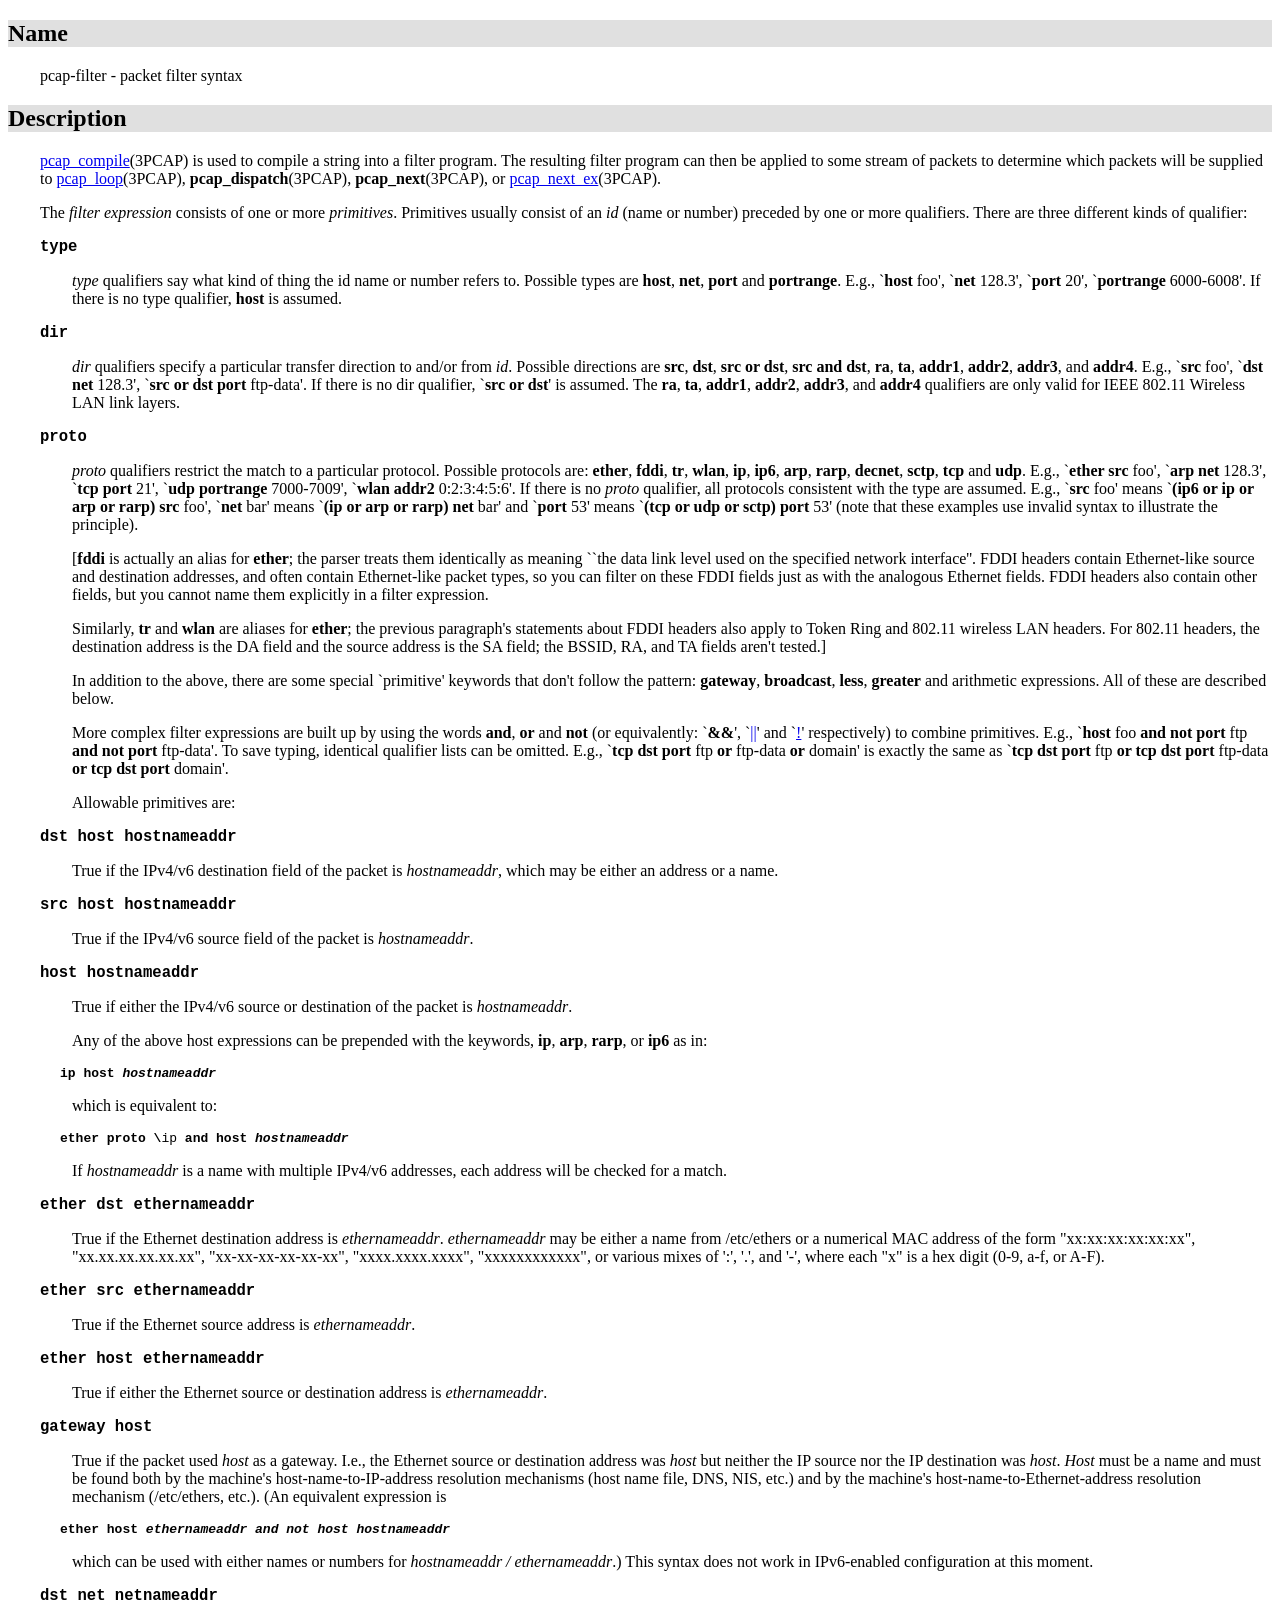
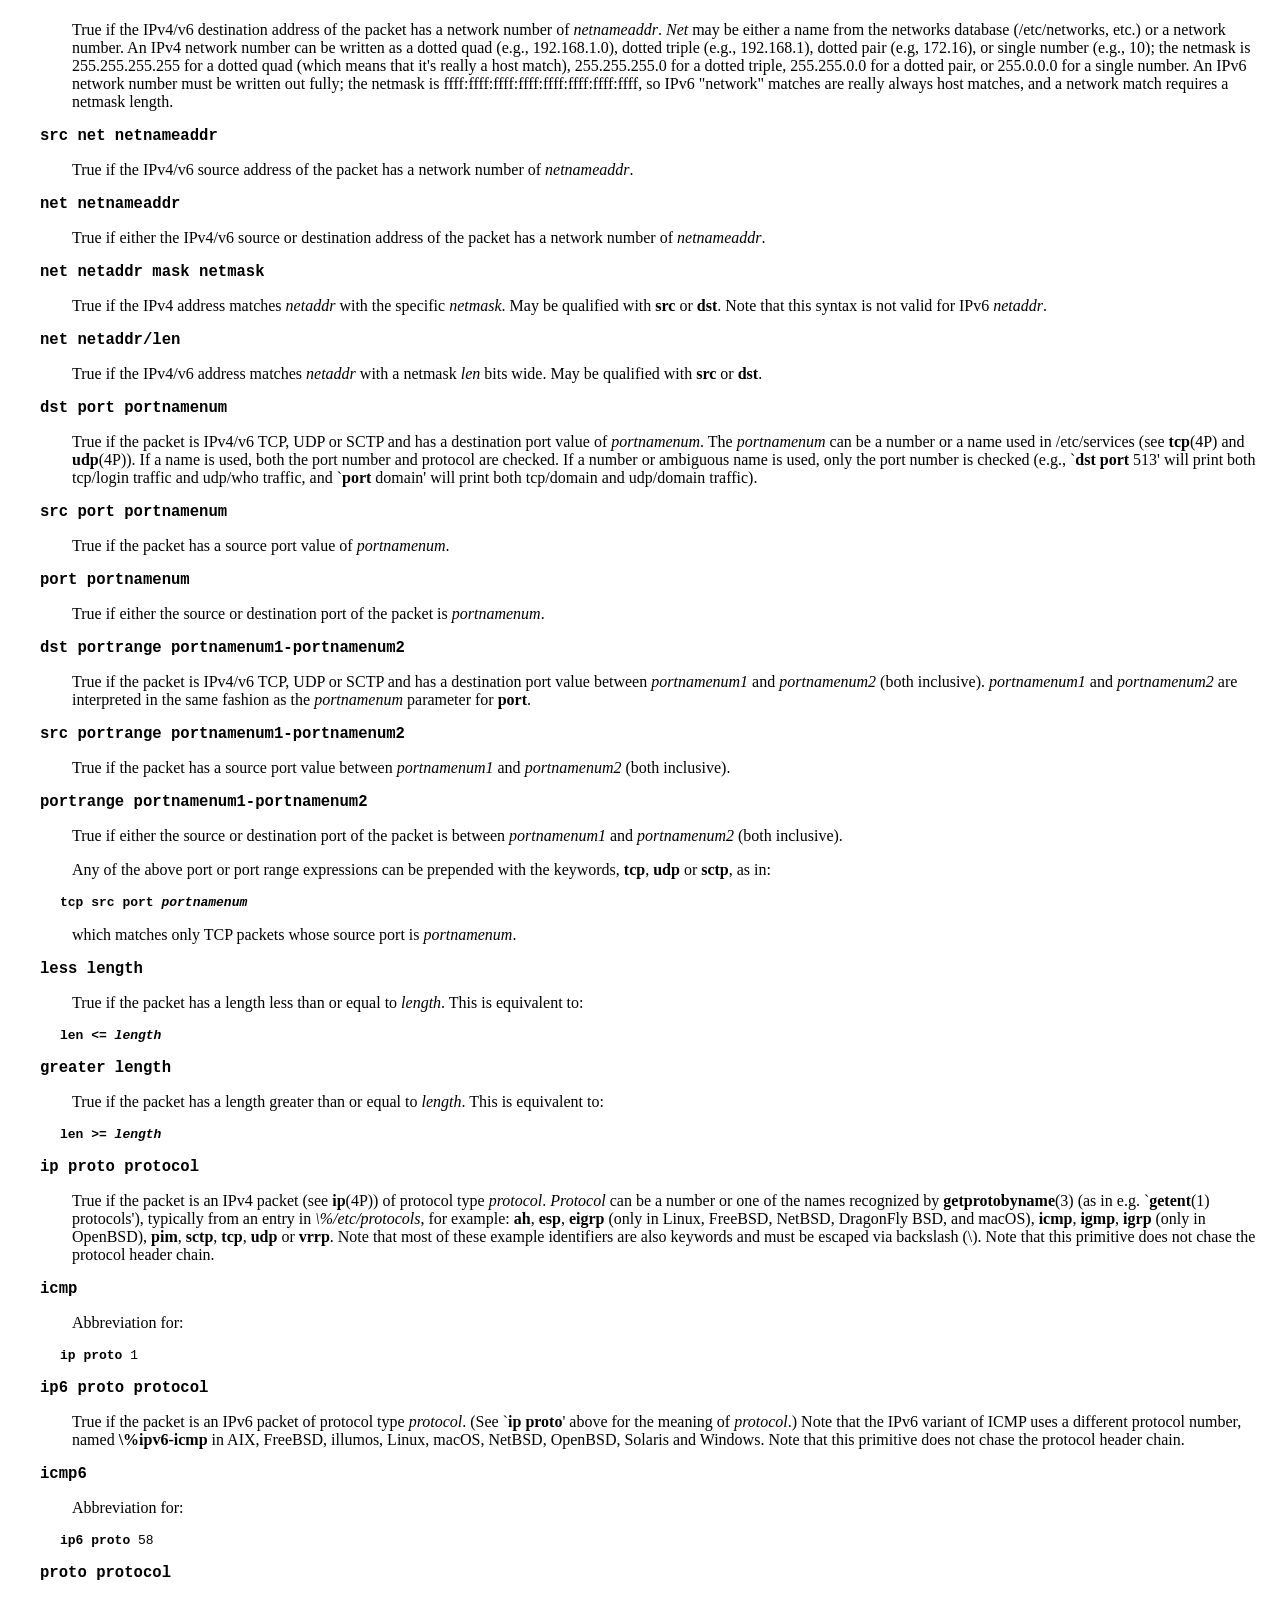
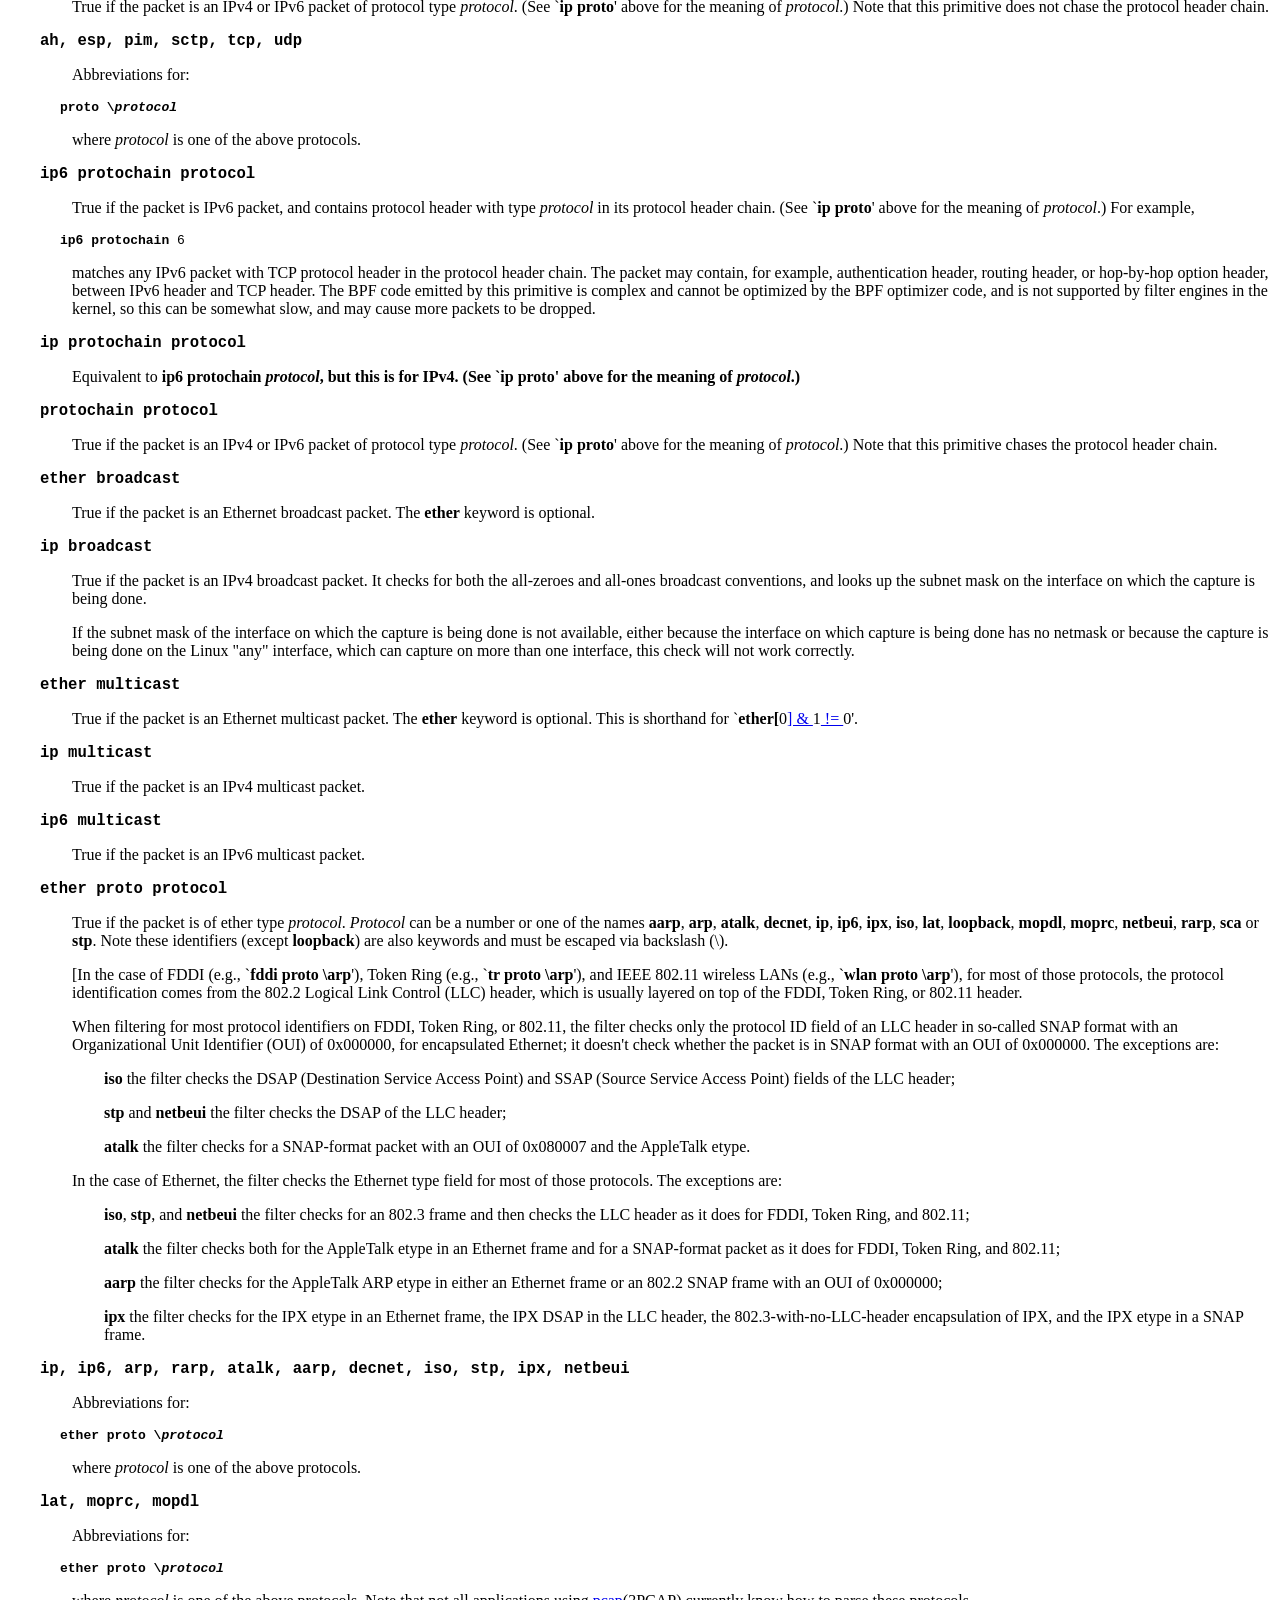
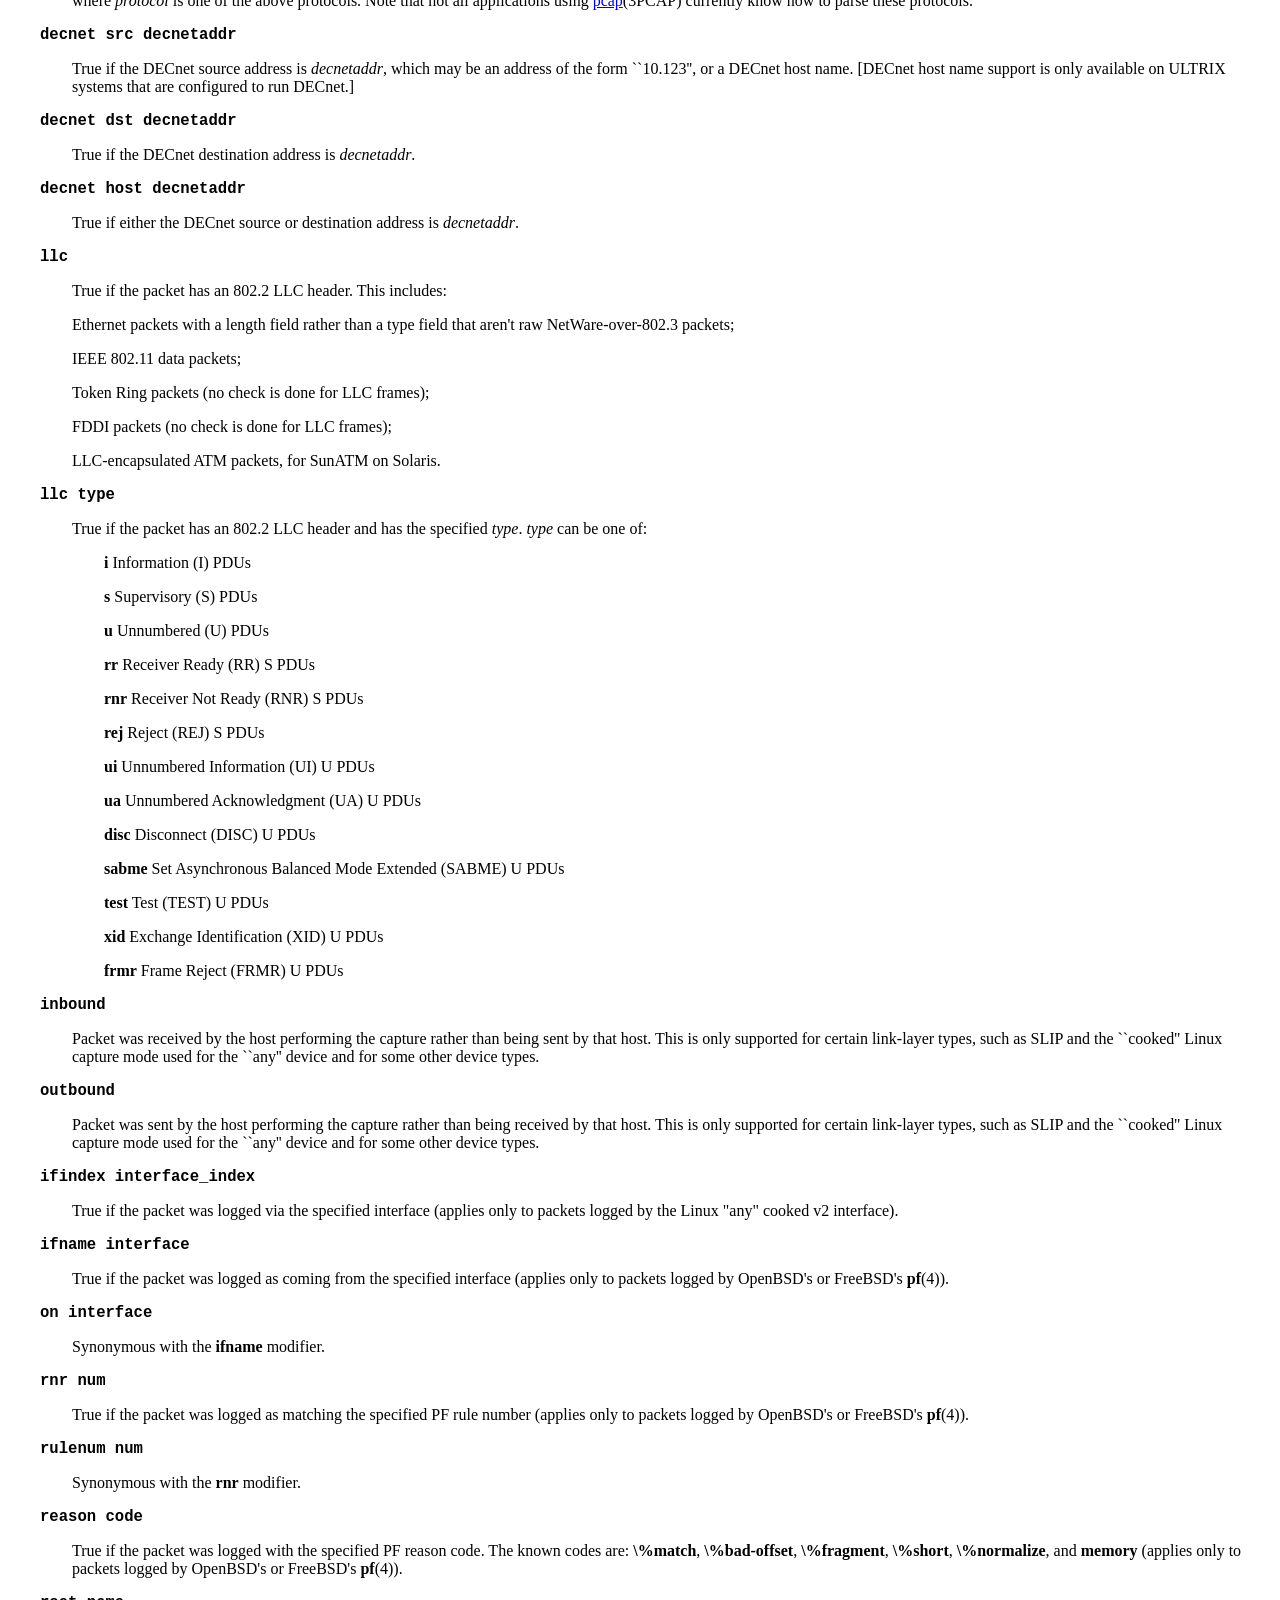
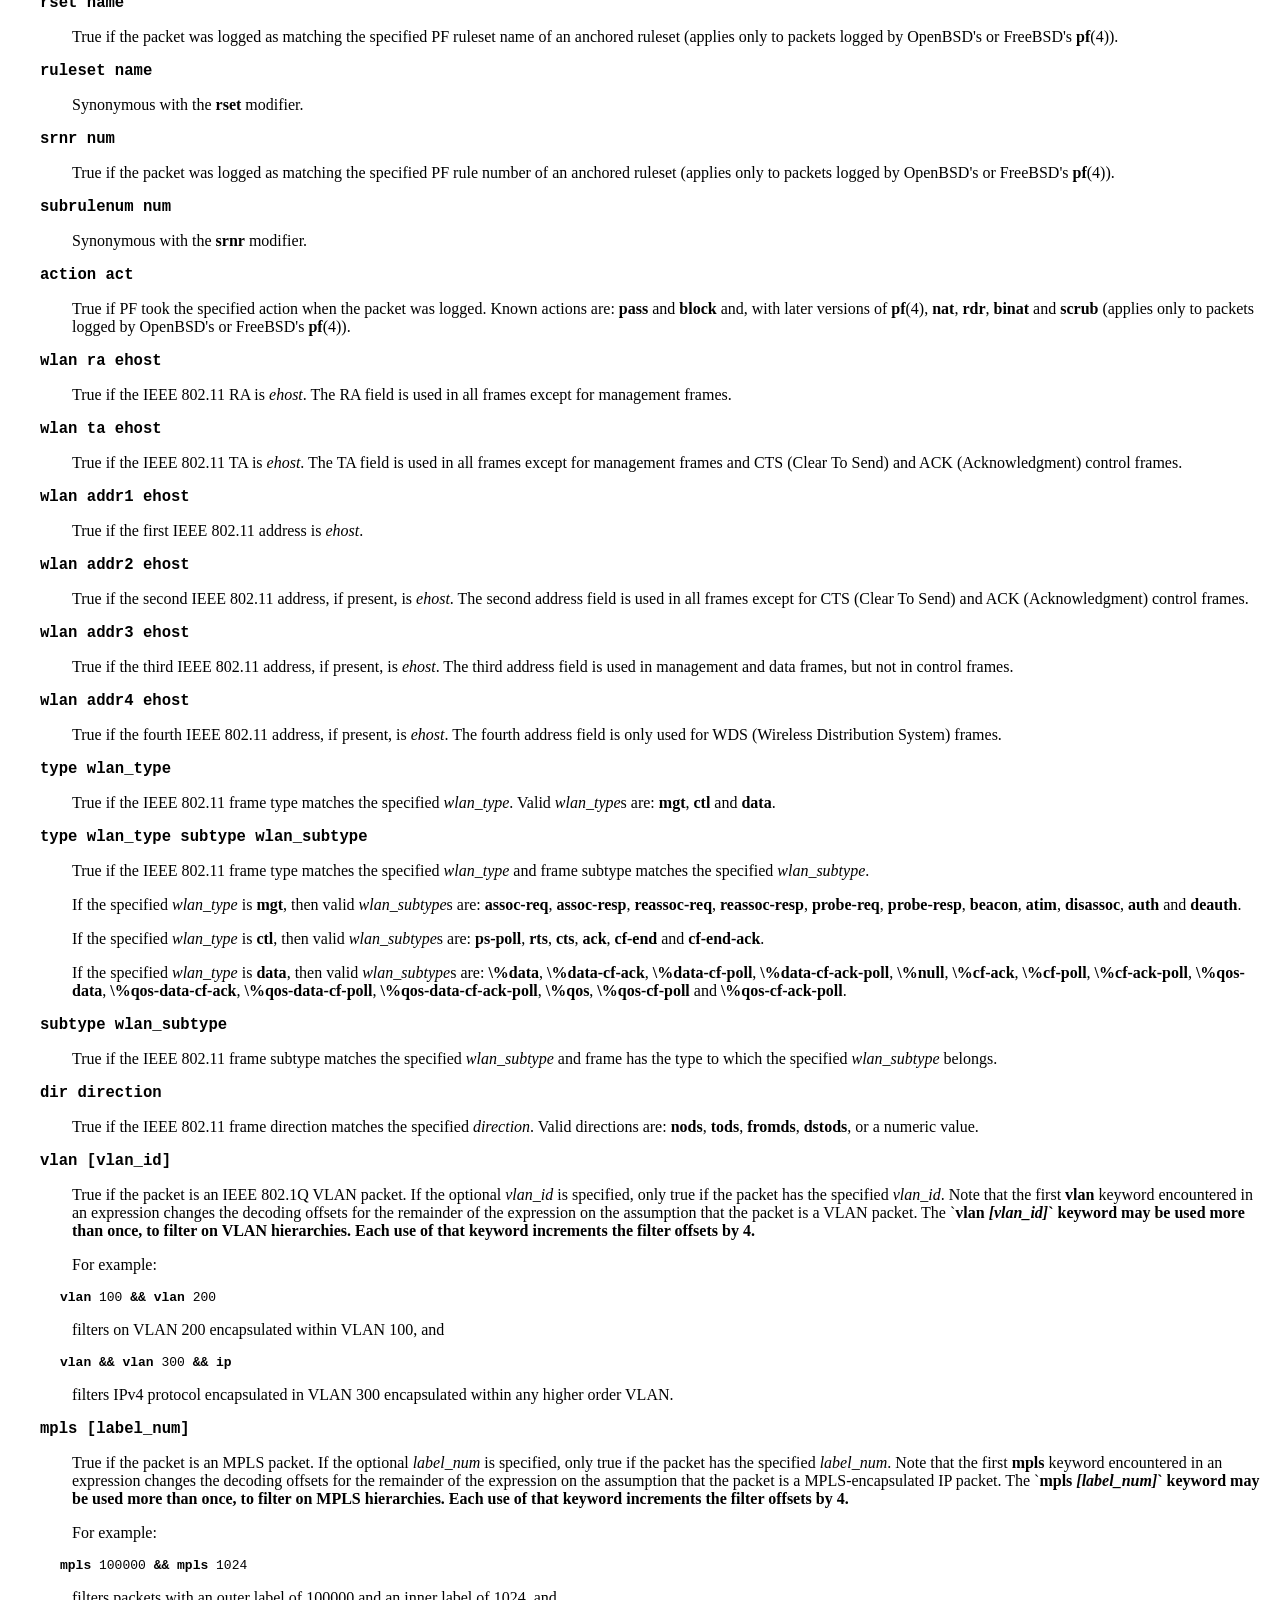
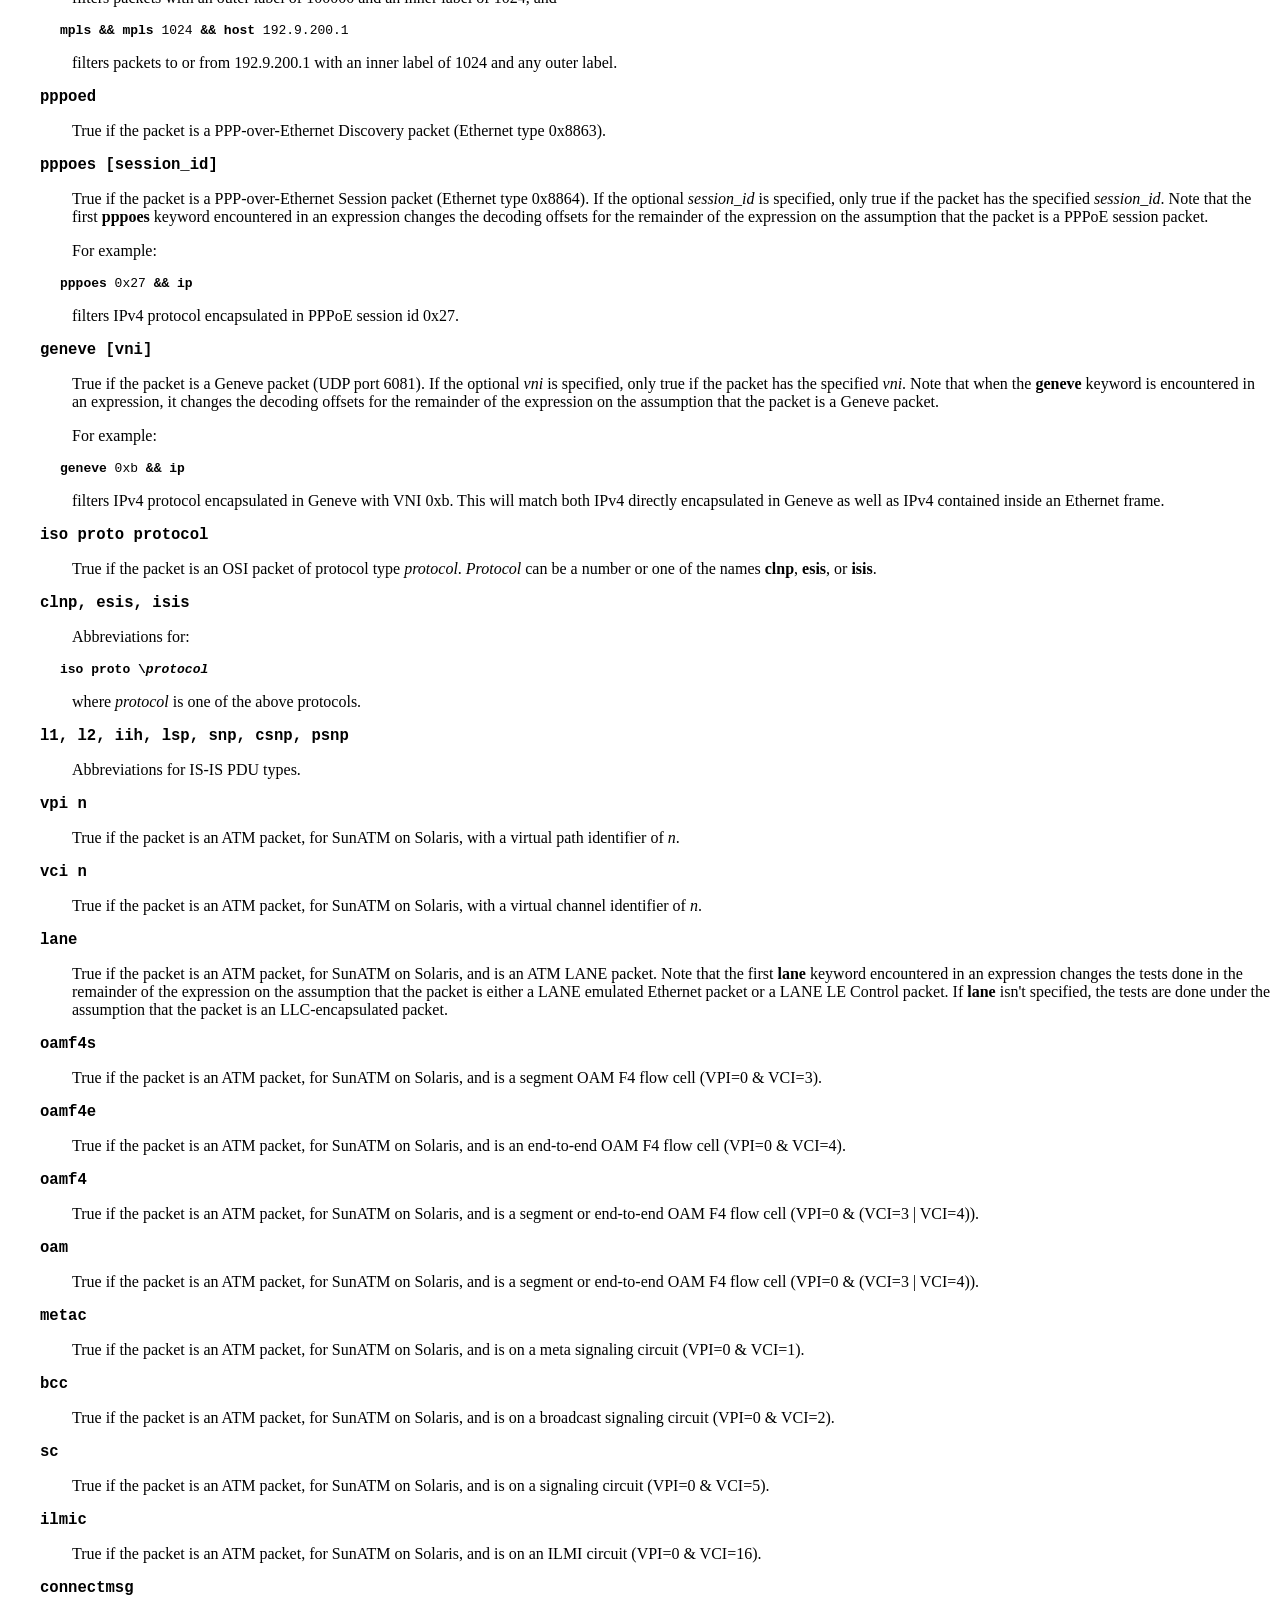
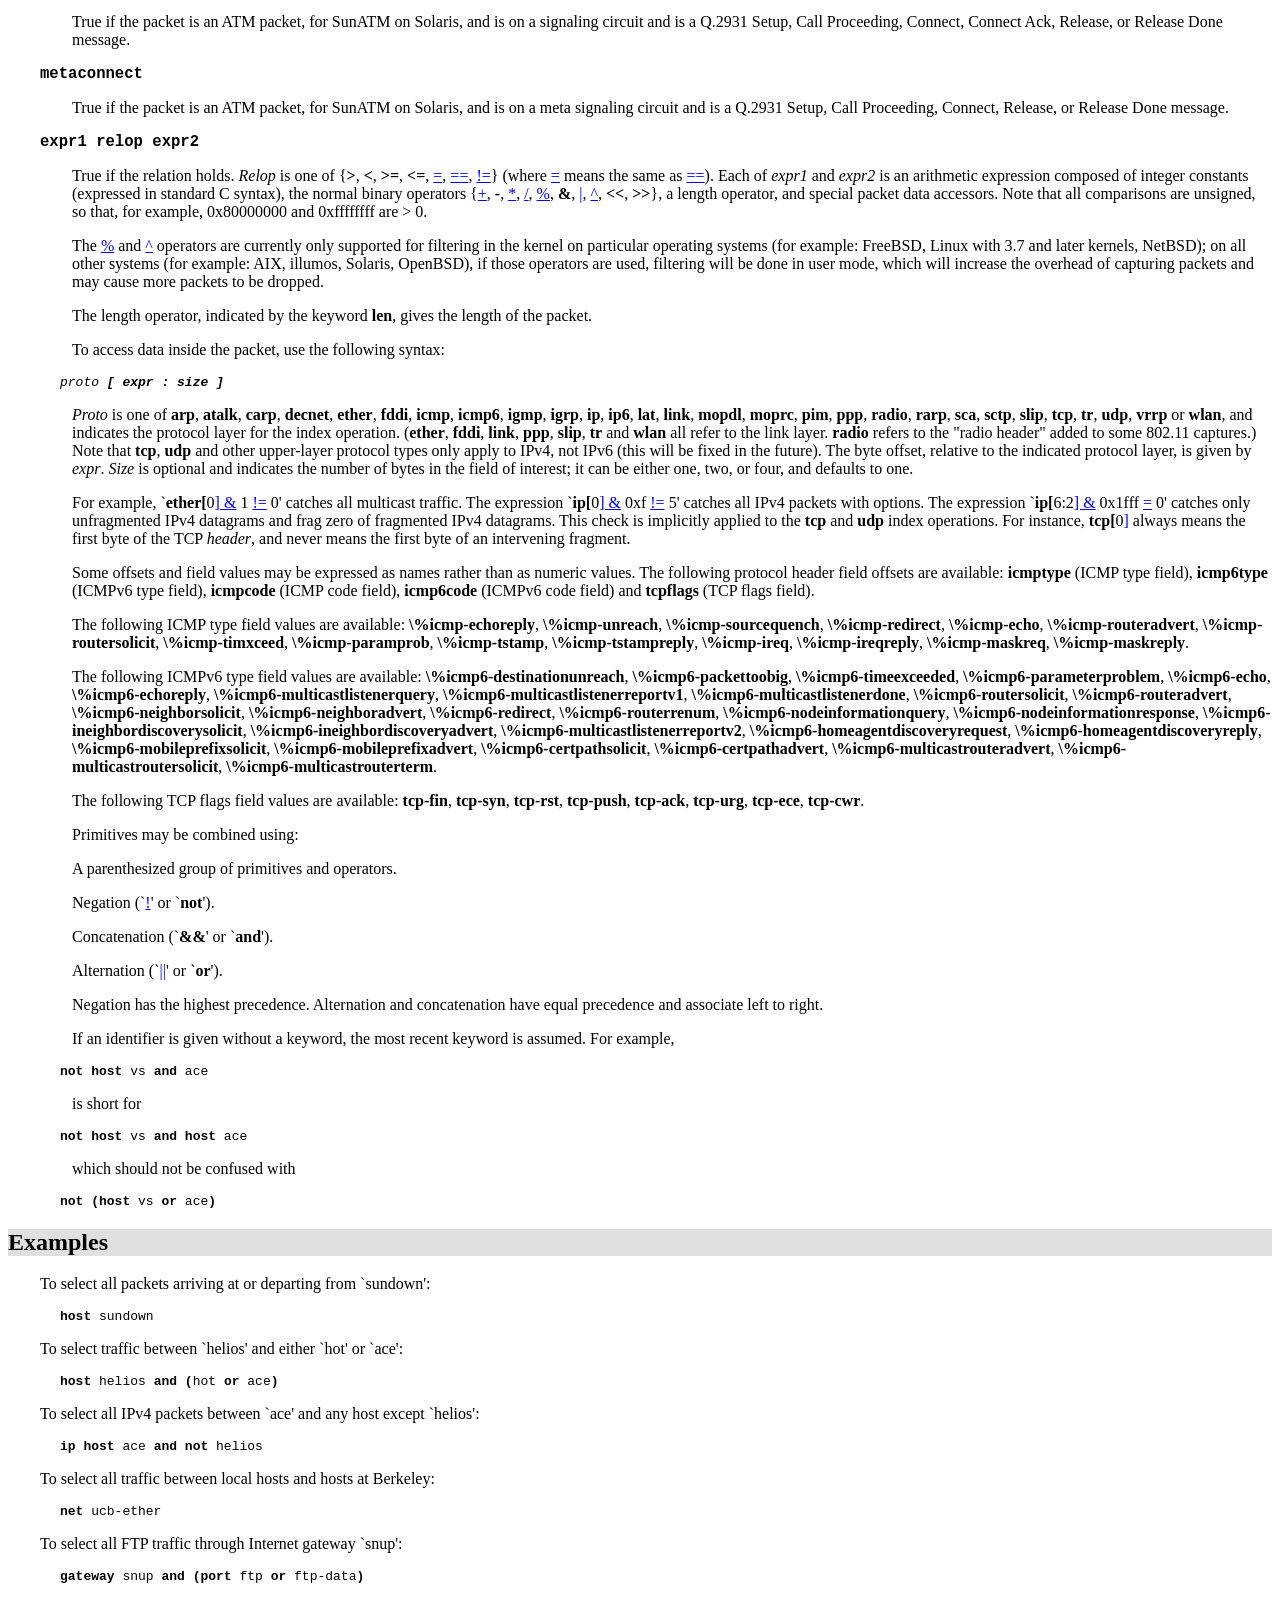
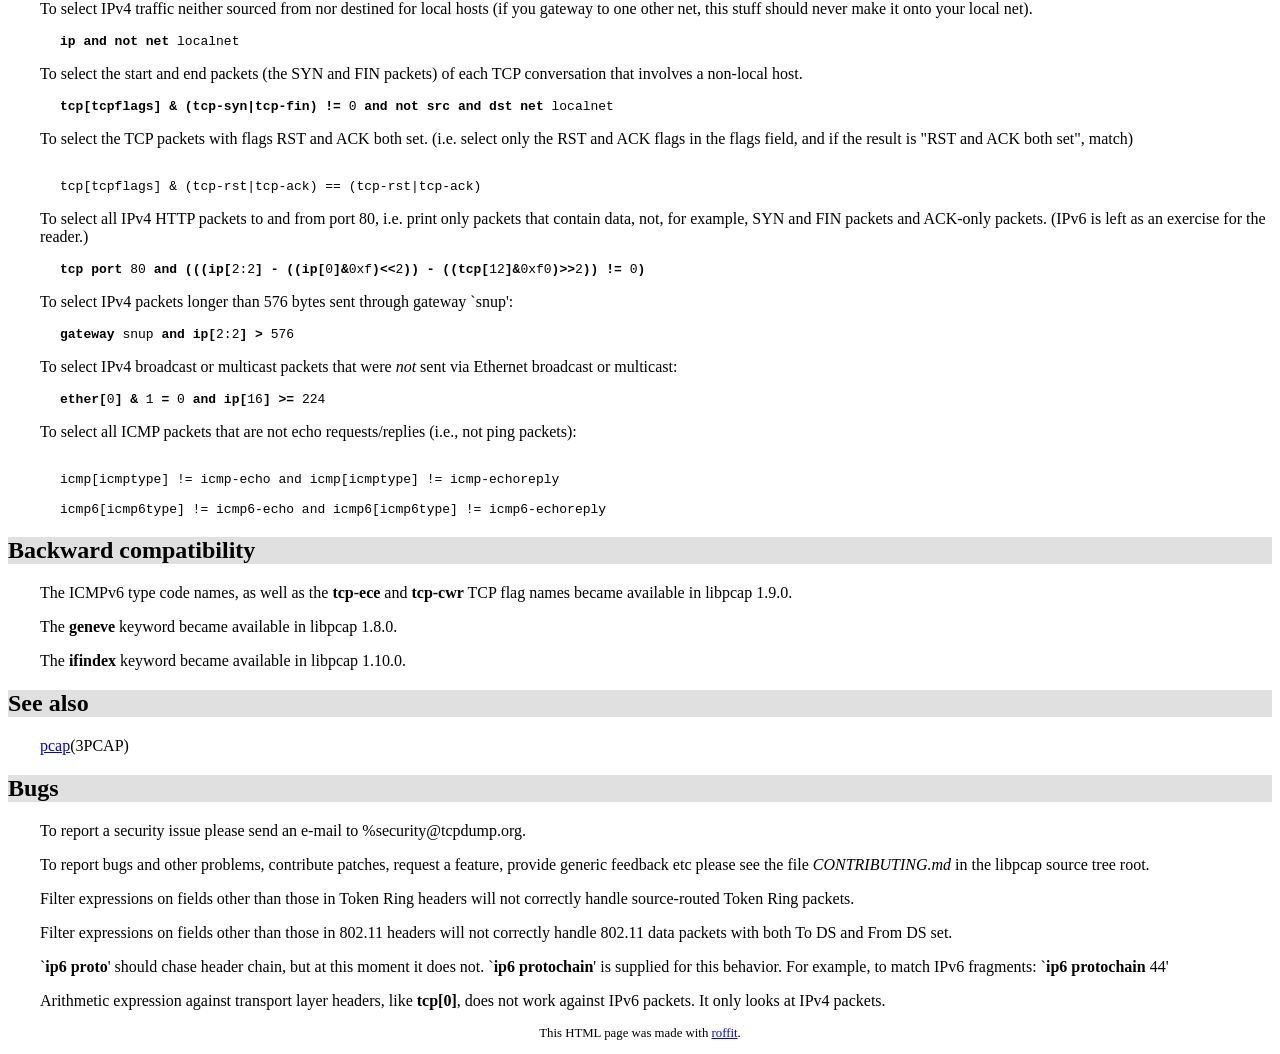
<file: lib/npcap-sdk-1.15/docs/wpcap/pcap-filter.html>
<!DOCTYPE HTML PUBLIC "-//W3C//DTD HTML 4.01 Transitional//EN"
 "http://www.w3.org/TR/html4/loose.dtd">
<html><head>
<title>PCAP-FILTER man page</title>
<meta name="generator" content="roffit">
<STYLE type="text/css">
pre {
  overflow: auto;
  margin: 0;
}

P.level0, pre.level0 {
 padding-left: 2em;
}

P.level1, pre.level1 {
 padding-left: 4em;
}

P.level2, pre.level2 {
 padding-left: 6em;
}

span.emphasis {
 font-style: italic;
}

span.bold {
 font-weight: bold;
}

span.manpage {
 font-weight: bold;
}

h2.nroffsh {
 background-color: #e0e0e0;
}

span.nroffip {
 font-weight: bold;
 font-size: 120%;
 font-family: monospace;
}

p.roffit {
 text-align: center;
 font-size: 80%;
}
</STYLE>
</head><body>
<a name="NAME"></a><h2 class="nroffsh">Name</h2>
<p class="level0">pcap-filter - packet filter syntax <br></p><a name="DESCRIPTION"></a><h2 class="nroffsh">Description</h2>
<p class="level0"><a Class="bold" href="./pcap_compile.html">pcap_compile</a>(3PCAP) is used to compile a string into a filter program. The resulting filter program can then be applied to some stream of packets to determine which packets will be supplied to <a Class="bold" href="./pcap_loop.html">pcap_loop</a>(3PCAP), <span Class="bold">pcap_dispatch</span>(3PCAP), <span Class="bold">pcap_next</span>(3PCAP), or <a Class="bold" href="./pcap_next_ex.html">pcap_next_ex</a>(3PCAP). </p>
<p class="level0">The <span Class="emphasis">filter expression</span> consists of one or more <span Class="emphasis">primitives</span>. Primitives usually consist of an <span Class="emphasis">id</span> (name or number) preceded by one or more qualifiers. There are three different kinds of qualifier: </p>
<p class="level0"><a name="fItypefP"></a><span class="nroffip">type</span> </p>
<p class="level1"><span Class="emphasis">type</span> qualifiers say what kind of thing the id name or number refers to. Possible types are <span Class="bold">host</span>, <span Class="bold">net</span>, <span Class="bold">port</span> and <span Class="bold">portrange</span>. E.g., `<span Class="bold">host</span> foo&#39;, `<span Class="bold">net</span> 128.3&#39;, `<span Class="bold">port</span> 20&#39;, `<span Class="bold">portrange</span> 6000-6008&#39;. If there is no type qualifier, <span Class="bold">host</span> is assumed. </p>
<p class="level0"><a name="fIdirfP"></a><span class="nroffip">dir</span> </p>
<p class="level1"><span Class="emphasis">dir</span> qualifiers specify a particular transfer direction to and/or from <span Class="emphasis">id</span>. Possible directions are <span Class="bold">src</span>, <span Class="bold">dst</span>, <span Class="bold">src or dst</span>, <span Class="bold">src and dst</span>, <span Class="bold">ra</span>, <span Class="bold">ta</span>, <span Class="bold">addr1</span>, <span Class="bold">addr2</span>, <span Class="bold">addr3</span>, and <span Class="bold">addr4</span>. E.g., `<span Class="bold">src</span> foo&#39;, `<span Class="bold">dst net</span> 128.3&#39;, `<span Class="bold">src or dst port</span> ftp-data&#39;. If there is no dir qualifier, `<span Class="bold">src or dst</span>&#39; is assumed. The <span Class="bold">ra</span>, <span Class="bold">ta</span>, <span Class="bold">addr1</span>, <span Class="bold">addr2</span>, <span Class="bold">addr3</span>, and <span Class="bold">addr4</span> qualifiers are only valid for IEEE 802.11 Wireless LAN link layers. </p>
<p class="level0"><a name="fIprotofP"></a><span class="nroffip">proto</span> </p>
<p class="level1"><span Class="emphasis">proto</span> qualifiers restrict the match to a particular protocol. Possible protocols are: <span Class="bold">ether</span>, <span Class="bold">fddi</span>, <span Class="bold">tr</span>, <span Class="bold">wlan</span>, <span Class="bold">ip</span>, <span Class="bold">ip6</span>, <span Class="bold">arp</span>, <span Class="bold">rarp</span>, <span Class="bold">decnet</span>, <span Class="bold">sctp</span>, <span Class="bold">tcp</span> and <span Class="bold">udp</span>. E.g., `<span Class="bold">ether src</span> foo&#39;, `<span Class="bold">arp net</span> 128.3&#39;, `<span Class="bold">tcp port</span> 21&#39;, `<span Class="bold">udp portrange</span> 7000-7009&#39;, `<span Class="bold">wlan addr2</span> 0:2:3:4:5:6&#39;. If there is no <span Class="emphasis">proto</span> qualifier, all protocols consistent with the type are assumed. E.g., `<span Class="bold">src</span> foo&#39; means `<span Class="bold">(ip6 or ip or arp or rarp) src</span> foo&#39;, `<span Class="bold">net</span> bar&#39; means `<span Class="bold">(ip or arp or rarp) net</span> bar&#39; and `<span Class="bold">port</span> 53&#39; means `<span Class="bold">(tcp or udp or sctp) port</span> 53&#39; (note that these examples use invalid syntax to illustrate the principle). </p>
<p class="level1">[<span Class="bold">fddi</span> is actually an alias for <span Class="bold">ether</span>; the parser treats them identically as meaning ``the data link level used on the specified network interface&#39;&#39;.  FDDI headers contain Ethernet-like source and destination addresses, and often contain Ethernet-like packet types, so you can filter on these FDDI fields just as with the analogous Ethernet fields. FDDI headers also contain other fields, but you cannot name them explicitly in a filter expression. </p>
<p class="level1">Similarly, <span Class="bold">tr</span> and <span Class="bold">wlan</span> are aliases for <span Class="bold">ether</span>; the previous paragraph&#39;s statements about FDDI headers also apply to Token Ring and 802.11 wireless LAN headers.  For 802.11 headers, the destination address is the DA field and the source address is the SA field; the BSSID, RA, and TA fields aren&#39;t tested.] </p>
<p class="level1">In addition to the above, there are some special `primitive&#39; keywords that don&#39;t follow the pattern: <span Class="bold">gateway</span>, <span Class="bold">broadcast</span>, <span Class="bold">less</span>, <span Class="bold">greater</span> and arithmetic expressions. All of these are described below. </p>
<p class="level1">More complex filter expressions are built up by using the words <span Class="bold">and</span>, <span Class="bold">or</span> and <span Class="bold">not</span> (or equivalently: `<span Class="bold">&amp;&amp;</span>&#39;, `<a class="bold" href="#">||</a>&#39; and `<a class="bold" href="#">!</a>&#39; respectively) to combine primitives. E.g., `<span Class="bold">host</span> foo <span Class="bold">and not port</span> ftp <span Class="bold">and not port</span> ftp-data&#39;. To save typing, identical qualifier lists can be omitted. E.g., `<span Class="bold">tcp dst port</span> ftp <span Class="bold">or</span> ftp-data <span Class="bold">or</span> domain&#39; is exactly the same as `<span Class="bold">tcp dst port</span> ftp <span Class="bold">or tcp dst port</span> ftp-data <span Class="bold">or tcp dst port</span> domain&#39;. </p>
<p class="level1">Allowable primitives are: </p>
<p class="level0"><a name="fBdst"></a><span class="nroffip">dst host hostnameaddr</span> </p>
<p class="level1">True if the IPv4/v6 destination field of the packet is <span Class="emphasis">hostnameaddr</span>, which may be either an address or a name. </p>
<p class="level0"><a name="fBsrc"></a><span class="nroffip">src host hostnameaddr</span> </p>
<p class="level1">True if the IPv4/v6 source field of the packet is <span Class="emphasis">hostnameaddr</span>. </p>
<p class="level0"><a name="fBhost"></a><span class="nroffip">host hostnameaddr</span> </p>
<p class="level1">True if either the IPv4/v6 source or destination of the packet is <span Class="emphasis">hostnameaddr</span>. </p>
<p class="level0"><a name=""></a><span class="nroffip"></span> </p>
<p class="level1">Any of the above host expressions can be prepended with the keywords, <span Class="bold">ip</span>, <span Class="bold">arp</span>, <span Class="bold">rarp</span>, or <span Class="bold">ip6</span> as in: </p><pre class="level1">
<span class="bold">ip host <span class="emphasis">hostnameaddr</span>
</pre>

<p class="level1">which is equivalent to: </p><pre class="level1">
<span class="bold">ether proto &bsol;</span>ip <span class="bold">and host <span class="emphasis">hostnameaddr</span>
</pre>

<p class="level1">If <span Class="emphasis">hostnameaddr</span> is a name with multiple IPv4/v6 addresses, each address will be checked for a match. </p>
<p class="level0"><a name="fBether"></a><span class="nroffip">ether dst ethernameaddr</span> </p>
<p class="level1">True if the Ethernet destination address is <span Class="emphasis">ethernameaddr</span>. <span Class="emphasis">ethernameaddr</span> may be either a name from /etc/ethers or a numerical MAC address of the form &quot;xx:xx:xx:xx:xx:xx&quot;, &quot;xx.xx.xx.xx.xx.xx&quot;, &quot;xx-xx-xx-xx-xx-xx&quot;, &quot;xxxx.xxxx.xxxx&quot;, &quot;xxxxxxxxxxxx&quot;, or various mixes of &#39;:&#39;, &#39;.&#39;, and &#39;-&#39;, where each &quot;x&quot; is a hex digit (0-9, a-f, or A-F). </p>
<p class="level0"><a name="fBether"></a><span class="nroffip">ether src ethernameaddr</span> </p>
<p class="level1">True if the Ethernet source address is <span Class="emphasis">ethernameaddr</span>. </p>
<p class="level0"><a name="fBether"></a><span class="nroffip">ether host ethernameaddr</span> </p>
<p class="level1">True if either the Ethernet source or destination address is <span Class="emphasis">ethernameaddr</span>. </p>
<p class="level0"><a name="fBgatewayfP"></a><span class="nroffip">gateway host</span> </p>
<p class="level1">True if the packet used <span Class="emphasis">host</span> as a gateway. I.e., the Ethernet source or destination address was <span Class="emphasis">host</span> but neither the IP source nor the IP destination was <span Class="emphasis">host</span>. <span Class="emphasis">Host</span> must be a name and must be found both by the machine&#39;s host-name-to-IP-address resolution mechanisms (host name file, DNS, NIS, etc.) and by the machine&#39;s host-name-to-Ethernet-address resolution mechanism (/etc/ethers, etc.). (An equivalent expression is </p><pre class="level1">
<span class="bold">ether host <span class="emphasis">ethernameaddr <span class="bold">and not host <span class="emphasis">hostnameaddr</span>
</pre>

<p class="level1">which can be used with either names or numbers for <span Class="emphasis">hostnameaddr / ethernameaddr</span>.) This syntax does not work in IPv6-enabled configuration at this moment. </p>
<p class="level0"><a name="fBdst"></a><span class="nroffip">dst net netnameaddr</span> </p>
<p class="level1">True if the IPv4/v6 destination address of the packet has a network number of <span Class="emphasis">netnameaddr</span>. <span Class="emphasis">Net</span> may be either a name from the networks database (/etc/networks, etc.) or a network number. An IPv4 network number can be written as a dotted quad (e.g., 192.168.1.0), dotted triple (e.g., 192.168.1), dotted pair (e.g, 172.16), or single number (e.g., 10); the netmask is 255.255.255.255 for a dotted quad (which means that it&#39;s really a host match), 255.255.255.0 for a dotted triple, 255.255.0.0 for a dotted pair, or 255.0.0.0 for a single number. An IPv6 network number must be written out fully; the netmask is ffff:ffff:ffff:ffff:ffff:ffff:ffff:ffff, so IPv6 &quot;network&quot; matches are really always host matches, and a network match requires a netmask length. </p>
<p class="level0"><a name="fBsrc"></a><span class="nroffip">src net netnameaddr</span> </p>
<p class="level1">True if the IPv4/v6 source address of the packet has a network number of <span Class="emphasis">netnameaddr</span>. </p>
<p class="level0"><a name="fBnet"></a><span class="nroffip">net netnameaddr</span> </p>
<p class="level1">True if either the IPv4/v6 source or destination address of the packet has a network number of <span Class="emphasis">netnameaddr</span>. </p>
<p class="level0"><a name="fBnet"></a><span class="nroffip">net netaddr mask netmask</span> </p>
<p class="level1">True if the IPv4 address matches <span Class="emphasis">netaddr</span> with the specific <span Class="emphasis">netmask</span>. May be qualified with <span Class="bold">src</span> or <span Class="bold">dst</span>. Note that this syntax is not valid for IPv6 <span Class="emphasis">netaddr</span>. </p>
<p class="level0"><a name="fBnet"></a><span class="nroffip">net netaddr/len</span> </p>
<p class="level1">True if the IPv4/v6 address matches <span Class="emphasis">netaddr</span> with a netmask <span Class="emphasis">len</span> bits wide. May be qualified with <span Class="bold">src</span> or <span Class="bold">dst</span>. </p>
<p class="level0"><a name="fBdst"></a><span class="nroffip">dst port portnamenum</span> </p>
<p class="level1">True if the packet is IPv4/v6 TCP, UDP or SCTP and has a destination port value of <span Class="emphasis">portnamenum</span>. The <span Class="emphasis">portnamenum</span> can be a number or a name used in /etc/services (see <span Class="bold">tcp</span>(4P) and <span Class="bold">udp</span>(4P)). If a name is used, both the port number and protocol are checked. If a number or ambiguous name is used, only the port number is checked (e.g., `<span Class="bold">dst port</span> 513&#39; will print both tcp/login traffic and udp/who traffic, and `<span Class="bold">port</span> domain&#39; will print both tcp/domain and udp/domain traffic). </p>
<p class="level0"><a name="fBsrc"></a><span class="nroffip">src port portnamenum</span> </p>
<p class="level1">True if the packet has a source port value of <span Class="emphasis">portnamenum</span>. </p>
<p class="level0"><a name="fBport"></a><span class="nroffip">port portnamenum</span> </p>
<p class="level1">True if either the source or destination port of the packet is <span Class="emphasis">portnamenum</span>. </p>
<p class="level0"><a name="fBdst"></a><span class="nroffip">dst portrange portnamenum1-portnamenum2</span> </p>
<p class="level1">True if the packet is IPv4/v6 TCP, UDP or SCTP and has a destination port value between <span Class="emphasis">portnamenum1</span> and <span Class="emphasis">portnamenum2</span> (both inclusive). <span Class="emphasis">portnamenum1</span> and <span Class="emphasis">portnamenum2</span> are interpreted in the same fashion as the <span Class="emphasis">portnamenum</span> parameter for <span Class="bold">port</span>. </p>
<p class="level0"><a name="fBsrc"></a><span class="nroffip">src portrange portnamenum1-portnamenum2</span> </p>
<p class="level1">True if the packet has a source port value between <span Class="emphasis">portnamenum1</span> and <span Class="emphasis">portnamenum2</span> (both inclusive). </p>
<p class="level0"><a name="fBportrange"></a><span class="nroffip">portrange portnamenum1-portnamenum2</span> </p>
<p class="level1">True if either the source or destination port of the packet is between <span Class="emphasis">portnamenum1</span> and <span Class="emphasis">portnamenum2</span> (both inclusive). </p>
<p class="level0"><a name=""></a><span class="nroffip"></span> </p>
<p class="level1">Any of the above port or port range expressions can be prepended with the keywords, <span Class="bold">tcp</span>, <span Class="bold">udp</span> or <span Class="bold">sctp</span>, as in: </p><pre class="level1">
<span class="bold">tcp src port <span class="emphasis">portnamenum</span>
</pre>

<p class="level1">which matches only TCP packets whose source port is <span Class="emphasis">portnamenum</span>. </p>
<p class="level0"><a name="fBless"></a><span class="nroffip">less length</span> </p>
<p class="level1">True if the packet has a length less than or equal to <span Class="emphasis">length</span>. This is equivalent to: </p><pre class="level1">
<span class="bold">len &lt;= <span class="emphasis">length</span>
</pre>

<p class="level0"><a name="fBgreater"></a><span class="nroffip">greater length</span> </p>
<p class="level1">True if the packet has a length greater than or equal to <span Class="emphasis">length</span>. This is equivalent to: </p><pre class="level1">
<span class="bold">len &gt;= <span class="emphasis">length</span>
</pre>

<p class="level0"><a name="fBip"></a><span class="nroffip">ip proto protocol</span> </p>
<p class="level1">True if the packet is an IPv4 packet (see <span Class="bold">ip</span>(4P)) of protocol type <span Class="emphasis">protocol</span>. <span Class="emphasis">Protocol</span> can be a number or one of the names recognized by <span Class="bold">getprotobyname</span>(3) (as in e.g. `<span Class="bold">getent</span>(1) protocols&#39;), typically from an entry in <span Class="emphasis">\%/etc/protocols</span>, for example: <span Class="bold">ah</span>, <span Class="bold">esp</span>, <span Class="bold">eigrp</span> (only in Linux, FreeBSD, NetBSD, DragonFly BSD, and macOS), <span Class="bold">icmp</span>, <span Class="bold">igmp</span>, <span Class="bold">igrp</span> (only in OpenBSD), <span Class="bold">pim</span>, <span Class="bold">sctp</span>, <span Class="bold">tcp</span>, <span Class="bold">udp</span> or <span Class="bold">vrrp</span>. Note that most of these example identifiers are also keywords and must be escaped via backslash (&bsol;). Note that this primitive does not chase the protocol header chain. </p>
<p class="level0"><a name="fBicmpfR"></a><span class="nroffip">icmp</span> </p>
<p class="level1">Abbreviation for: </p><pre class="level1">
<span class="bold">ip proto</span> 1
</pre>

<p class="level0"><a name="fBip6"></a><span class="nroffip">ip6 proto protocol</span> </p>
<p class="level1">True if the packet is an IPv6 packet of protocol type <span Class="emphasis">protocol</span>. (See `<span Class="bold">ip proto</span>&#39; above for the meaning of <span Class="emphasis">protocol</span>.) Note that the IPv6 variant of ICMP uses a different protocol number, named <span Class="bold">\%ipv6-icmp</span> in AIX, FreeBSD, illumos, Linux, macOS, NetBSD, OpenBSD, Solaris and Windows. Note that this primitive does not chase the protocol header chain. </p>
<p class="level0"><a name="fBicmp6fR"></a><span class="nroffip">icmp6</span> </p>
<p class="level1">Abbreviation for: </p><pre class="level1">
<span class="bold">ip6 proto</span> 58
</pre>

<p class="level0"><a name="fBproto"></a><span class="nroffip">proto protocol</span> </p>
<p class="level1">True if the packet is an IPv4 or IPv6 packet of protocol type <span Class="emphasis">protocol</span>.  (See `<span Class="bold">ip proto</span>&#39; above for the meaning of <span Class="emphasis">protocol</span>.)  Note that this primitive does not chase the protocol header chain. </p>
<p class="level0"><a name="fBahfR"></a><span class="nroffip">ah, esp, pim, sctp, tcp, udp</span> </p>
<p class="level1">Abbreviations for: </p><pre class="level1">
<span class="bold">proto &bsol;<span class="emphasis">protocol</span>
</pre>

<p class="level1">where <span Class="emphasis">protocol</span> is one of the above protocols. </p>
<p class="level0"><a name="fBip6"></a><span class="nroffip">ip6 protochain protocol</span> </p>
<p class="level1">True if the packet is IPv6 packet, and contains protocol header with type <span Class="emphasis">protocol</span> in its protocol header chain. (See `<span Class="bold">ip proto</span>&#39; above for the meaning of <span Class="emphasis">protocol</span>.) For example, </p><pre class="level1">
<span class="bold">ip6 protochain</span> 6
</pre>

<p class="level1">matches any IPv6 packet with TCP protocol header in the protocol header chain. The packet may contain, for example, authentication header, routing header, or hop-by-hop option header, between IPv6 header and TCP header. The BPF code emitted by this primitive is complex and cannot be optimized by the BPF optimizer code, and is not supported by filter engines in the kernel, so this can be somewhat slow, and may cause more packets to be dropped. </p>
<p class="level0"><a name="fBip"></a><span class="nroffip">ip protochain protocol</span> </p>
<p class="level1">Equivalent to <span class="bold">ip6 protochain <span Class="emphasis">protocol</span>, but this is for IPv4. (See `<span Class="bold">ip proto</span>&#39; above for the meaning of <span Class="emphasis">protocol</span>.) </p>
<p class="level0"><a name="fBprotochain"></a><span class="nroffip">protochain protocol</span> </p>
<p class="level1">True if the packet is an IPv4 or IPv6 packet of protocol type <span Class="emphasis">protocol</span>.  (See `<span Class="bold">ip proto</span>&#39; above for the meaning of <span Class="emphasis">protocol</span>.)  Note that this primitive chases the protocol header chain. </p>
<p class="level0"><a name="fBether"></a><span class="nroffip">ether broadcast</span> </p>
<p class="level1">True if the packet is an Ethernet broadcast packet. The <span Class="bold">ether</span> keyword is optional. </p>
<p class="level0"><a name="fBip"></a><span class="nroffip">ip broadcast</span> </p>
<p class="level1">True if the packet is an IPv4 broadcast packet. It checks for both the all-zeroes and all-ones broadcast conventions, and looks up the subnet mask on the interface on which the capture is being done. </p>
<p class="level0"><a name=""></a><span class="nroffip"></span> </p>
<p class="level1">If the subnet mask of the interface on which the capture is being done is not available, either because the interface on which capture is being done has no netmask or because the capture is being done on the Linux &quot;any&quot; interface, which can capture on more than one interface, this check will not work correctly. </p>
<p class="level0"><a name="fBether"></a><span class="nroffip">ether multicast</span> </p>
<p class="level1">True if the packet is an Ethernet multicast packet. The <span Class="bold">ether</span> keyword is optional. This is shorthand for `<span Class="bold">ether[</span>0<a class="bold" href="#">] &amp; </a>1<a class="bold" href="#"> != </a>0&#39;. </p>
<p class="level0"><a name="fBip"></a><span class="nroffip">ip multicast</span> </p>
<p class="level1">True if the packet is an IPv4 multicast packet. </p>
<p class="level0"><a name="fBip6"></a><span class="nroffip">ip6 multicast</span> </p>
<p class="level1">True if the packet is an IPv6 multicast packet. </p>
<p class="level0"><a name="fBether"></a><span class="nroffip">ether proto protocol</span> </p>
<p class="level1">True if the packet is of ether type <span Class="emphasis">protocol</span>. <span Class="emphasis">Protocol</span> can be a number or one of the names <span Class="bold">aarp</span>, <span Class="bold">arp</span>, <span Class="bold">atalk</span>, <span Class="bold">decnet</span>, <span Class="bold">ip</span>, <span Class="bold">ip6</span>, <span Class="bold">ipx</span>, <span Class="bold">iso</span>, <span Class="bold">lat</span>, <span Class="bold">loopback</span>, <span Class="bold">mopdl</span>, <span Class="bold">moprc</span>, <span Class="bold">netbeui</span>, <span Class="bold">rarp</span>, <span Class="bold">sca</span> or <span Class="bold">stp</span>. Note these identifiers (except <span Class="bold">loopback</span>) are also keywords and must be escaped via backslash (&bsol;). </p>
<p class="level0"><a name=""></a><span class="nroffip"></span> </p>
<p class="level1">[In the case of FDDI (e.g., `<span Class="bold">fddi proto &bsol;arp</span>&#39;), Token Ring (e.g., `<span Class="bold">tr proto &bsol;arp</span>&#39;), and IEEE 802.11 wireless LANs (e.g., `<span Class="bold">wlan proto &bsol;arp</span>&#39;), for most of those protocols, the protocol identification comes from the 802.2 Logical Link Control (LLC) header, which is usually layered on top of the FDDI, Token Ring, or 802.11 header. </p>
<p class="level0"><a name=""></a><span class="nroffip"></span> </p>
<p class="level1">When filtering for most protocol identifiers on FDDI, Token Ring, or 802.11, the filter checks only the protocol ID field of an LLC header in so-called SNAP format with an Organizational Unit Identifier (OUI) of 0x000000, for encapsulated Ethernet; it doesn&#39;t check whether the packet is in SNAP format with an OUI of 0x000000. The exceptions are: </p>
<p class="level2"><span Class="bold">iso</span> the filter checks the DSAP (Destination Service Access Point) and SSAP (Source Service Access Point) fields of the LLC header; </p>
<p class="level2"><span Class="bold">stp</span> and <span Class="bold">netbeui</span> the filter checks the DSAP of the LLC header; </p>
<p class="level2"><span Class="bold">atalk</span> the filter checks for a SNAP-format packet with an OUI of 0x080007 and the AppleTalk etype. </p>
<p class="level0"><a name=""></a><span class="nroffip"></span> </p>
<p class="level1">In the case of Ethernet, the filter checks the Ethernet type field for most of those protocols.  The exceptions are: </p>
<p class="level2"><span Class="bold">iso</span>, <span Class="bold">stp</span>, and <span Class="bold">netbeui</span> the filter checks for an 802.3 frame and then checks the LLC header as it does for FDDI, Token Ring, and 802.11; </p>
<p class="level2"><span Class="bold">atalk</span> the filter checks both for the AppleTalk etype in an Ethernet frame and for a SNAP-format packet as it does for FDDI, Token Ring, and 802.11; </p>
<p class="level2"><span Class="bold">aarp</span> the filter checks for the AppleTalk ARP etype in either an Ethernet frame or an 802.2 SNAP frame with an OUI of 0x000000; </p>
<p class="level2"><span Class="bold">ipx</span> the filter checks for the IPX etype in an Ethernet frame, the IPX DSAP in the LLC header, the 802.3-with-no-LLC-header encapsulation of IPX, and the IPX etype in a SNAP frame. </p>
<p class="level0"><a name="fBipfR"></a><span class="nroffip">ip, ip6, arp, rarp, atalk, aarp, decnet, iso, stp, ipx, netbeui</span> </p>
<p class="level1">Abbreviations for: </p><pre class="level1">
<span class="bold">ether proto &bsol;<span class="emphasis">protocol</span>
</pre>

<p class="level1">where <span Class="emphasis">protocol</span> is one of the above protocols. </p>
<p class="level0"><a name="fBlatfR"></a><span class="nroffip">lat, moprc, mopdl</span> </p>
<p class="level1">Abbreviations for: </p><pre class="level1">
<span class="bold">ether proto &bsol;<span class="emphasis">protocol</span>
</pre>

<p class="level1">where <span Class="emphasis">protocol</span> is one of the above protocols. Note that not all applications using <a Class="bold" href="./pcap.html">pcap</a>(3PCAP) currently know how to parse these protocols. </p>
<p class="level0"><a name="fBdecnet"></a><span class="nroffip">decnet src decnetaddr</span> </p>
<p class="level1">True if the DECnet source address is <span Class="emphasis">decnetaddr</span>, which may be an address of the form ``10.123&#39;&#39;, or a DECnet host name. [DECnet host name support is only available on ULTRIX systems that are configured to run DECnet.] </p>
<p class="level0"><a name="fBdecnet"></a><span class="nroffip">decnet dst decnetaddr</span> </p>
<p class="level1">True if the DECnet destination address is <span Class="emphasis">decnetaddr</span>. </p>
<p class="level0"><a name="fBdecnet"></a><span class="nroffip">decnet host decnetaddr</span> </p>
<p class="level1">True if either the DECnet source or destination address is <span Class="emphasis">decnetaddr</span>. </p>
<p class="level0"><a name="fBllcfP"></a><span class="nroffip">llc</span> </p>
<p class="level1">True if the packet has an 802.2 LLC header.  This includes: </p>
<p class="level0"><a name=""></a><span class="nroffip"></span> </p>
<p class="level1">Ethernet packets with a length field rather than a type field that aren&#39;t raw NetWare-over-802.3 packets; </p>
<p class="level0"><a name=""></a><span class="nroffip"></span> </p>
<p class="level1">IEEE 802.11 data packets; </p>
<p class="level0"><a name=""></a><span class="nroffip"></span> </p>
<p class="level1">Token Ring packets (no check is done for LLC frames); </p>
<p class="level0"><a name=""></a><span class="nroffip"></span> </p>
<p class="level1">FDDI packets (no check is done for LLC frames); </p>
<p class="level0"><a name=""></a><span class="nroffip"></span> </p>
<p class="level1">LLC-encapsulated ATM packets, for SunATM on Solaris. </p>
<p class="level0"><a name="fBllcfP"></a><span class="nroffip">llc type</span> </p>
<p class="level1">True if the packet has an 802.2 LLC header and has the specified <span Class="emphasis">type</span>. <span Class="emphasis">type</span> can be one of: </p>
<p class="level2"><span Class="bold">i</span> Information (I) PDUs </p>
<p class="level2"><span Class="bold">s</span> Supervisory (S) PDUs </p>
<p class="level2"><span Class="bold">u</span> Unnumbered (U) PDUs </p>
<p class="level2"><span Class="bold">rr</span> Receiver Ready (RR) S PDUs </p>
<p class="level2"><span Class="bold">rnr</span> Receiver Not Ready (RNR) S PDUs </p>
<p class="level2"><span Class="bold">rej</span> Reject (REJ) S PDUs </p>
<p class="level2"><span Class="bold">ui</span> Unnumbered Information (UI) U PDUs </p>
<p class="level2"><span Class="bold">ua</span> Unnumbered Acknowledgment (UA) U PDUs </p>
<p class="level2"><span Class="bold">disc</span> Disconnect (DISC) U PDUs </p>
<p class="level2"><span Class="bold">sabme</span> Set Asynchronous Balanced Mode Extended (SABME) U PDUs </p>
<p class="level2"><span Class="bold">test</span> Test (TEST) U PDUs </p>
<p class="level2"><span Class="bold">xid</span> Exchange Identification (XID) U PDUs </p>
<p class="level2"><span Class="bold">frmr</span> Frame Reject (FRMR) U PDUs </p>
<p class="level0"><a name="fBinboundfP"></a><span class="nroffip">inbound</span> </p>
<p class="level1">Packet was received by the host performing the capture rather than being sent by that host.  This is only supported for certain link-layer types, such as SLIP and the ``cooked&#39;&#39; Linux capture mode used for the ``any&#39;&#39; device and for some other device types. </p>
<p class="level0"><a name="fBoutboundfP"></a><span class="nroffip">outbound</span> </p>
<p class="level1">Packet was sent by the host performing the capture rather than being received by that host.  This is only supported for certain link-layer types, such as SLIP and the ``cooked&#39;&#39; Linux capture mode used for the ``any&#39;&#39; device and for some other device types. </p>
<p class="level0"><a name="fBifindex"></a><span class="nroffip">ifindex interface_index</span> </p>
<p class="level1">True if the packet was logged via the specified interface (applies only to packets logged by the Linux &quot;any&quot; cooked v2 interface). </p>
<p class="level0"><a name="fBifname"></a><span class="nroffip">ifname interface</span> </p>
<p class="level1">True if the packet was logged as coming from the specified interface (applies only to packets logged by OpenBSD&#39;s or FreeBSD&#39;s <span Class="bold">pf</span>(4)). </p>
<p class="level0"><a name="fBon"></a><span class="nroffip">on interface</span> </p>
<p class="level1">Synonymous with the <span Class="bold">ifname</span> modifier. </p>
<p class="level0"><a name="fBrnr"></a><span class="nroffip">rnr num</span> </p>
<p class="level1">True if the packet was logged as matching the specified PF rule number (applies only to packets logged by OpenBSD&#39;s or FreeBSD&#39;s <span Class="bold">pf</span>(4)). </p>
<p class="level0"><a name="fBrulenum"></a><span class="nroffip">rulenum num</span> </p>
<p class="level1">Synonymous with the <span Class="bold">rnr</span> modifier. </p>
<p class="level0"><a name="fBreason"></a><span class="nroffip">reason code</span> </p>
<p class="level1">True if the packet was logged with the specified PF reason code.  The known codes are: <span Class="bold">\%match</span>, <span Class="bold">\%bad-offset</span>, <span Class="bold">\%fragment</span>, <span Class="bold">\%short</span>, <span Class="bold">\%normalize</span>, and <span Class="bold">memory</span> (applies only to packets logged by OpenBSD&#39;s or FreeBSD&#39;s <span Class="bold">pf</span>(4)). </p>
<p class="level0"><a name="fBrset"></a><span class="nroffip">rset name</span> </p>
<p class="level1">True if the packet was logged as matching the specified PF ruleset name of an anchored ruleset (applies only to packets logged by OpenBSD&#39;s or FreeBSD&#39;s <span Class="bold">pf</span>(4)). </p>
<p class="level0"><a name="fBruleset"></a><span class="nroffip">ruleset name</span> </p>
<p class="level1">Synonymous with the <span Class="bold">rset</span> modifier. </p>
<p class="level0"><a name="fBsrnr"></a><span class="nroffip">srnr num</span> </p>
<p class="level1">True if the packet was logged as matching the specified PF rule number of an anchored ruleset (applies only to packets logged by OpenBSD&#39;s or FreeBSD&#39;s <span Class="bold">pf</span>(4)). </p>
<p class="level0"><a name="fBsubrulenum"></a><span class="nroffip">subrulenum num</span> </p>
<p class="level1">Synonymous with the <span Class="bold">srnr</span> modifier. </p>
<p class="level0"><a name="fBaction"></a><span class="nroffip">action act</span> </p>
<p class="level1">True if PF took the specified action when the packet was logged.  Known actions are: <span Class="bold">pass</span> and <span Class="bold">block</span> and, with later versions of <span Class="bold">pf</span>(4), <span Class="bold">nat</span>, <span Class="bold">rdr</span>, <span Class="bold">binat</span> and <span Class="bold">scrub</span> (applies only to packets logged by OpenBSD&#39;s or FreeBSD&#39;s <span Class="bold">pf</span>(4)). </p>
<p class="level0"><a name="fBwlan"></a><span class="nroffip">wlan ra ehost</span> </p>
<p class="level1">True if the IEEE 802.11 RA is <span Class="emphasis">ehost</span>. The RA field is used in all frames except for management frames. </p>
<p class="level0"><a name="fBwlan"></a><span class="nroffip">wlan ta ehost</span> </p>
<p class="level1">True if the IEEE 802.11 TA is <span Class="emphasis">ehost</span>. The TA field is used in all frames except for management frames and CTS (Clear To Send) and ACK (Acknowledgment) control frames. </p>
<p class="level0"><a name="fBwlan"></a><span class="nroffip">wlan addr1 ehost</span> </p>
<p class="level1">True if the first IEEE 802.11 address is <span Class="emphasis">ehost</span>. </p>
<p class="level0"><a name="fBwlan"></a><span class="nroffip">wlan addr2 ehost</span> </p>
<p class="level1">True if the second IEEE 802.11 address, if present, is <span Class="emphasis">ehost</span>. The second address field is used in all frames except for CTS (Clear To Send) and ACK (Acknowledgment) control frames. </p>
<p class="level0"><a name="fBwlan"></a><span class="nroffip">wlan addr3 ehost</span> </p>
<p class="level1">True if the third IEEE 802.11 address, if present, is <span Class="emphasis">ehost</span>. The third address field is used in management and data frames, but not in control frames. </p>
<p class="level0"><a name="fBwlan"></a><span class="nroffip">wlan addr4 ehost</span> </p>
<p class="level1">True if the fourth IEEE 802.11 address, if present, is <span Class="emphasis">ehost</span>. The fourth address field is only used for WDS (Wireless Distribution System) frames. </p>
<p class="level0"><a name="fBtype"></a><span class="nroffip">type wlan_type</span> </p>
<p class="level1">True if the IEEE 802.11 frame type matches the specified <span Class="emphasis">wlan_type</span>. Valid <span Class="emphasis">wlan_type</span>s are: <span Class="bold">mgt</span>, <span Class="bold">ctl</span> and <span Class="bold">data</span>. </p>
<p class="level0"><a name="fBtype"></a><span class="nroffip">type wlan_type subtype wlan_subtype</span> </p>
<p class="level1">True if the IEEE 802.11 frame type matches the specified <span Class="emphasis">wlan_type</span> and frame subtype matches the specified <span Class="emphasis">wlan_subtype</span>. </p>
<p class="level0"><a name=""></a><span class="nroffip"></span> </p>
<p class="level1">If the specified <span Class="emphasis">wlan_type</span> is <span Class="bold">mgt</span>, then valid <span Class="emphasis">wlan_subtype</span>s are: <span Class="bold">assoc-req</span>, <span Class="bold">assoc-resp</span>, <span Class="bold">reassoc-req</span>, <span Class="bold">reassoc-resp</span>, <span Class="bold">probe-req</span>, <span Class="bold">probe-resp</span>, <span Class="bold">beacon</span>, <span Class="bold">atim</span>, <span Class="bold">disassoc</span>, <span Class="bold">auth</span> and <span Class="bold">deauth</span>. </p>
<p class="level0"><a name=""></a><span class="nroffip"></span> </p>
<p class="level1">If the specified <span Class="emphasis">wlan_type</span> is <span Class="bold">ctl</span>, then valid <span Class="emphasis">wlan_subtype</span>s are: <span Class="bold">ps-poll</span>, <span Class="bold">rts</span>, <span Class="bold">cts</span>, <span Class="bold">ack</span>, <span Class="bold">cf-end</span> and <span Class="bold">cf-end-ack</span>. </p>
<p class="level0"><a name=""></a><span class="nroffip"></span> </p>
<p class="level1">If the specified <span Class="emphasis">wlan_type</span> is <span Class="bold">data</span>, then valid <span Class="emphasis">wlan_subtype</span>s are: <span Class="bold">\%data</span>, <span Class="bold">\%data-cf-ack</span>, <span Class="bold">\%data-cf-poll</span>, <span Class="bold">\%data-cf-ack-poll</span>, <span Class="bold">\%null</span>, <span Class="bold">\%cf-ack</span>, <span Class="bold">\%cf-poll</span>, <span Class="bold">\%cf-ack-poll</span>, <span Class="bold">\%qos-data</span>, <span Class="bold">\%qos-data-cf-ack</span>, <span Class="bold">\%qos-data-cf-poll</span>, <span Class="bold">\%qos-data-cf-ack-poll</span>, <span Class="bold">\%qos</span>, <span Class="bold">\%qos-cf-poll</span> and <span Class="bold">\%qos-cf-ack-poll</span>. </p>
<p class="level0"><a name="fBsubtype"></a><span class="nroffip">subtype wlan_subtype</span> </p>
<p class="level1">True if the IEEE 802.11 frame subtype matches the specified <span Class="emphasis">wlan_subtype</span> and frame has the type to which the specified <span Class="emphasis">wlan_subtype</span> belongs. </p>
<p class="level0"><a name="fBdir"></a><span class="nroffip">dir direction</span> </p>
<p class="level1">True if the IEEE 802.11 frame direction matches the specified <span Class="emphasis">direction</span>. Valid directions are: <span Class="bold">nods</span>, <span Class="bold">tods</span>, <span Class="bold">fromds</span>, <span Class="bold">dstods</span>, or a numeric value. </p>
<p class="level0"><a name="fBvlan"></a><span class="nroffip">vlan [vlan_id]</span> </p>
<p class="level1">True if the packet is an IEEE 802.1Q VLAN packet. If the optional <span Class="emphasis">vlan_id</span> is specified, only true if the packet has the specified <span Class="emphasis">vlan_id</span>. Note that the first <span Class="bold">vlan</span> keyword encountered in an expression changes the decoding offsets for the remainder of the expression on the assumption that the packet is a VLAN packet.  The `<span class="bold">vlan <span Class="emphasis">[vlan_id]</span>` keyword may be used more than once, to filter on VLAN hierarchies.  Each use of that keyword increments the filter offsets by 4. </p>
<p class="level0"><a name=""></a><span class="nroffip"></span> </p>
<p class="level1">For example: </p><pre class="level1">
<span class="bold">vlan</span> 100 <span class="bold">&amp;&amp; vlan</span> 200
</pre>

<p class="level1">filters on VLAN 200 encapsulated within VLAN 100, and </p><pre class="level1">
<span class="bold">vlan &amp;&amp; vlan </span>300 <span class="bold">&amp;&amp; ip</span>
</pre>

<p class="level1">filters IPv4 protocol encapsulated in VLAN 300 encapsulated within any higher order VLAN. </p>
<p class="level0"><a name="fBmpls"></a><span class="nroffip">mpls [label_num]</span> </p>
<p class="level1">True if the packet is an MPLS packet. If the optional <span Class="emphasis">label_num</span> is specified, only true if the packet has the specified <span Class="emphasis">label_num</span>. Note that the first <span Class="bold">mpls</span> keyword encountered in an expression changes the decoding offsets for the remainder of the expression on the assumption that the packet is a MPLS-encapsulated IP packet.  The `<span class="bold">mpls <span Class="emphasis">[label_num]</span>` keyword may be used more than once, to filter on MPLS hierarchies.  Each use of that keyword increments the filter offsets by 4. </p>
<p class="level0"><a name=""></a><span class="nroffip"></span> </p>
<p class="level1">For example: </p><pre class="level1">
<span class="bold">mpls</span> 100000 <span class="bold">&amp;&amp; mpls</span> 1024
</pre>

<p class="level1">filters packets with an outer label of 100000 and an inner label of 1024, and </p><pre class="level1">
<span class="bold">mpls &amp;&amp; mpls</span> 1024 <span class="bold">&amp;&amp; host</span> 192.9.200.1
</pre>

<p class="level1">filters packets to or from 192.9.200.1 with an inner label of 1024 and any outer label. </p>
<p class="level0"><a name="fBpppoedfP"></a><span class="nroffip">pppoed</span> </p>
<p class="level1">True if the packet is a PPP-over-Ethernet Discovery packet (Ethernet type 0x8863). </p>
<p class="level0"><a name="fBpppoes"></a><span class="nroffip">pppoes [session_id]</span> </p>
<p class="level1">True if the packet is a PPP-over-Ethernet Session packet (Ethernet type 0x8864). If the optional <span Class="emphasis">session_id</span> is specified, only true if the packet has the specified <span Class="emphasis">session_id</span>. Note that the first <span Class="bold">pppoes</span> keyword encountered in an expression changes the decoding offsets for the remainder of the expression on the assumption that the packet is a PPPoE session packet. </p>
<p class="level0"><a name=""></a><span class="nroffip"></span> </p>
<p class="level1">For example: </p><pre class="level1">
<span class="bold">pppoes</span> 0x27 <span class="bold">&amp;&amp; ip</span>
</pre>

<p class="level1">filters IPv4 protocol encapsulated in PPPoE session id 0x27. </p>
<p class="level0"><a name="fBgeneve"></a><span class="nroffip">geneve [vni]</span> </p>
<p class="level1">True if the packet is a Geneve packet (UDP port 6081). If the optional <span Class="emphasis">vni</span> is specified, only true if the packet has the specified <span Class="emphasis">vni</span>. Note that when the <span Class="bold">geneve</span> keyword is encountered in an expression, it changes the decoding offsets for the remainder of the expression on the assumption that the packet is a Geneve packet. </p>
<p class="level0"><a name=""></a><span class="nroffip"></span> </p>
<p class="level1">For example: </p><pre class="level1">
<span class="bold">geneve</span> 0xb <span class="bold">&amp;&amp; ip</span>
</pre>

<p class="level1">filters IPv4 protocol encapsulated in Geneve with VNI 0xb. This will match both IPv4 directly encapsulated in Geneve as well as IPv4 contained inside an Ethernet frame. </p>
<p class="level0"><a name="fBiso"></a><span class="nroffip">iso proto protocol</span> </p>
<p class="level1">True if the packet is an OSI packet of protocol type <span Class="emphasis">protocol</span>. <span Class="emphasis">Protocol</span> can be a number or one of the names <span Class="bold">clnp</span>, <span Class="bold">esis</span>, or <span Class="bold">isis</span>. </p>
<p class="level0"><a name="fBclnpfR"></a><span class="nroffip">clnp, esis, isis</span> </p>
<p class="level1">Abbreviations for: </p><pre class="level1">
<span class="bold">iso proto &bsol;<span class="emphasis">protocol</span>
</pre>

<p class="level1">where <span Class="emphasis">protocol</span> is one of the above protocols. </p>
<p class="level0"><a name="fBl1fR"></a><span class="nroffip">l1, l2, iih, lsp, snp, csnp, psnp</span> </p>
<p class="level1">Abbreviations for IS-IS PDU types. </p>
<p class="level0"><a name="fBvpifP"></a><span class="nroffip">vpi n</span> </p>
<p class="level1">True if the packet is an ATM packet, for SunATM on Solaris, with a virtual path identifier of <span Class="emphasis">n</span>. </p>
<p class="level0"><a name="fBvcifP"></a><span class="nroffip">vci n</span> </p>
<p class="level1">True if the packet is an ATM packet, for SunATM on Solaris, with a virtual channel identifier of <span Class="emphasis">n</span>. </p>
<p class="level0"><a name="fBlanefP"></a><span class="nroffip">lane</span> </p>
<p class="level1">True if the packet is an ATM packet, for SunATM on Solaris, and is an ATM LANE packet. Note that the first <span Class="bold">lane</span> keyword encountered in an expression changes the tests done in the remainder of the expression on the assumption that the packet is either a LANE emulated Ethernet packet or a LANE LE Control packet.  If <span Class="bold">lane</span> isn&#39;t specified, the tests are done under the assumption that the packet is an LLC-encapsulated packet. </p>
<p class="level0"><a name="fBoamf4sfP"></a><span class="nroffip">oamf4s</span> </p>
<p class="level1">True if the packet is an ATM packet, for SunATM on Solaris, and is a segment OAM F4 flow cell (VPI=0 &amp; VCI=3). </p>
<p class="level0"><a name="fBoamf4efP"></a><span class="nroffip">oamf4e</span> </p>
<p class="level1">True if the packet is an ATM packet, for SunATM on Solaris, and is an end-to-end OAM F4 flow cell (VPI=0 &amp; VCI=4). </p>
<p class="level0"><a name="fBoamf4fP"></a><span class="nroffip">oamf4</span> </p>
<p class="level1">True if the packet is an ATM packet, for SunATM on Solaris, and is a segment or end-to-end OAM F4 flow cell (VPI=0 &amp; (VCI=3 | VCI=4)). </p>
<p class="level0"><a name="fBoamfP"></a><span class="nroffip">oam</span> </p>
<p class="level1">True if the packet is an ATM packet, for SunATM on Solaris, and is a segment or end-to-end OAM F4 flow cell (VPI=0 &amp; (VCI=3 | VCI=4)). </p>
<p class="level0"><a name="fBmetacfP"></a><span class="nroffip">metac</span> </p>
<p class="level1">True if the packet is an ATM packet, for SunATM on Solaris, and is on a meta signaling circuit (VPI=0 &amp; VCI=1). </p>
<p class="level0"><a name="fBbccfP"></a><span class="nroffip">bcc</span> </p>
<p class="level1">True if the packet is an ATM packet, for SunATM on Solaris, and is on a broadcast signaling circuit (VPI=0 &amp; VCI=2). </p>
<p class="level0"><a name="fBscfP"></a><span class="nroffip">sc</span> </p>
<p class="level1">True if the packet is an ATM packet, for SunATM on Solaris, and is on a signaling circuit (VPI=0 &amp; VCI=5). </p>
<p class="level0"><a name="fBilmicfP"></a><span class="nroffip">ilmic</span> </p>
<p class="level1">True if the packet is an ATM packet, for SunATM on Solaris, and is on an ILMI circuit (VPI=0 &amp; VCI=16). </p>
<p class="level0"><a name="fBconnectmsgfP"></a><span class="nroffip">connectmsg</span> </p>
<p class="level1">True if the packet is an ATM packet, for SunATM on Solaris, and is on a signaling circuit and is a Q.2931 Setup, Call Proceeding, Connect, Connect Ack, Release, or Release Done message. </p>
<p class="level0"><a name="fBmetaconnectfP"></a><span class="nroffip">metaconnect</span> </p>
<p class="level1">True if the packet is an ATM packet, for SunATM on Solaris, and is on a meta signaling circuit and is a Q.2931 Setup, Call Proceeding, Connect, Release, or Release Done message. </p>
<p class="level0"><a name="fIexpr1"></a><span class="nroffip">expr1 relop expr2</span> </p>
<p class="level1">True if the relation holds.  <span Class="emphasis">Relop</span> is one of {<span Class="bold">&gt;</span>, <span Class="bold">&lt;</span>, <span Class="bold">&gt;=</span>, <span Class="bold">&lt;=</span>, <a class="bold" href="#">=</a>, <a class="bold" href="#">==</a>, <a class="bold" href="#">!=</a>} (where <a class="bold" href="#">=</a> means the same as <a class="bold" href="#">==</a>). Each of <span Class="emphasis">expr1</span> and <span Class="emphasis">expr2</span> is an arithmetic expression composed of integer constants (expressed in standard C syntax), the normal binary operators {<a class="bold" href="#">+</a>, <span Class="bold">-</span>, <a class="bold" href="#">*</a>, <a class="bold" href="#">/</a>, <a class="bold" href="#">%</a>, <span Class="bold">&amp;</span>, <a class="bold" href="#">|</a>, <a class="bold" href="#">^</a>, <span Class="bold">&lt;&lt;</span>, <span Class="bold">&gt;&gt;</span>}, a length operator, and special packet data accessors.  Note that all comparisons are unsigned, so that, for example, 0x80000000 and 0xffffffff are &gt; 0. </p>
<p class="level0"><a name=""></a><span class="nroffip"></span> </p>
<p class="level1">The <a class="bold" href="#">%</a> and <a class="bold" href="#">^</a> operators are currently only supported for filtering in the kernel on particular operating systems (for example: FreeBSD, Linux with 3.7 and later kernels, NetBSD); on all other systems (for example: AIX, illumos, Solaris, OpenBSD), if those operators are used, filtering will be done in user mode, which will increase the overhead of capturing packets and may cause more packets to be dropped. </p>
<p class="level0"><a name=""></a><span class="nroffip"></span> </p>
<p class="level1">The length operator, indicated by the keyword <span Class="bold">len</span>, gives the length of the packet. </p>
<p class="level0"><a name=""></a><span class="nroffip"></span> </p>
<p class="level1">To access data inside the packet, use the following syntax: </p><pre class="level1">
<span class="emphasis">proto<span class="bold"> [ <span class="emphasis">expr<span class="bold"> : <span class="emphasis">size<span class="bold"> ]</span>
</pre>

<p class="level1"><span Class="emphasis">Proto</span> is one of <span Class="bold">arp</span>, <span Class="bold">atalk</span>, <span Class="bold">carp</span>, <span Class="bold">decnet</span>, <span Class="bold">ether</span>, <span Class="bold">fddi</span>, <span Class="bold">icmp</span>, <span Class="bold">icmp6</span>, <span Class="bold">igmp</span>, <span Class="bold">igrp</span>, <span Class="bold">ip</span>, <span Class="bold">ip6</span>, <span Class="bold">lat</span>, <span Class="bold">link</span>, <span Class="bold">mopdl</span>, <span Class="bold">moprc</span>, <span Class="bold">pim</span>, <span Class="bold">ppp</span>, <span Class="bold">radio</span>, <span Class="bold">rarp</span>, <span Class="bold">sca</span>, <span Class="bold">sctp</span>, <span Class="bold">slip</span>, <span Class="bold">tcp</span>, <span Class="bold">tr</span>, <span Class="bold">udp</span>, <span Class="bold">vrrp</span> or <span Class="bold">wlan</span>, and indicates the protocol layer for the index operation. (<span Class="bold">ether</span>, <span Class="bold">fddi</span>, <span Class="bold">link</span>, <span Class="bold">ppp</span>, <span Class="bold">slip</span>, <span Class="bold">tr</span> and <span Class="bold">wlan</span> all refer to the link layer. <span Class="bold">radio</span> refers to the &quot;radio header&quot; added to some 802.11 captures.) Note that <span Class="bold">tcp</span>, <span Class="bold">udp</span> and other upper-layer protocol types only apply to IPv4, not IPv6 (this will be fixed in the future). The byte offset, relative to the indicated protocol layer, is given by <span Class="emphasis">expr</span>. <span Class="emphasis">Size</span> is optional and indicates the number of bytes in the field of interest; it can be either one, two, or four, and defaults to one. </p>
<p class="level1">For example, `<span Class="bold">ether[</span>0<a class="bold" href="#">] &amp;</a> 1 <a class="bold" href="#">!=</a> 0&#39; catches all multicast traffic. The expression `<span Class="bold">ip[</span>0<a class="bold" href="#">] &amp;</a> 0xf <a class="bold" href="#">!=</a> 5&#39; catches all IPv4 packets with options. The expression `<span Class="bold">ip[</span>6:2<a class="bold" href="#">] &amp;</a> 0x1fff <a class="bold" href="#">=</a> 0&#39; catches only unfragmented IPv4 datagrams and frag zero of fragmented IPv4 datagrams. This check is implicitly applied to the <span Class="bold">tcp</span> and <span Class="bold">udp</span> index operations. For instance, <span Class="bold">tcp[</span>0<a class="bold" href="#">]</a> always means the first byte of the TCP <span Class="emphasis">header</span>, and never means the first byte of an intervening fragment. </p>
<p class="level0"><a name=""></a><span class="nroffip"></span> </p>
<p class="level1">Some offsets and field values may be expressed as names rather than as numeric values. The following protocol header field offsets are available: <span Class="bold">icmptype</span> (ICMP type field), <span Class="bold">icmp6type</span> (ICMPv6 type field), <span Class="bold">icmpcode</span> (ICMP code field), <span Class="bold">icmp6code</span> (ICMPv6 code field) and <span Class="bold">tcpflags</span> (TCP flags field). </p>
<p class="level0"><a name=""></a><span class="nroffip"></span> </p>
<p class="level1">The following ICMP type field values are available: <span Class="bold">\%icmp-echoreply</span>, <span Class="bold">\%icmp-unreach</span>, <span Class="bold">\%icmp-sourcequench</span>, <span Class="bold">\%icmp-redirect</span>, <span Class="bold">\%icmp-echo</span>, <span Class="bold">\%icmp-routeradvert</span>, <span Class="bold">\%icmp-routersolicit</span>, <span Class="bold">\%icmp-timxceed</span>, <span Class="bold">\%icmp-paramprob</span>, <span Class="bold">\%icmp-tstamp</span>, <span Class="bold">\%icmp-tstampreply</span>, <span Class="bold">\%icmp-ireq</span>, <span Class="bold">\%icmp-ireqreply</span>, <span Class="bold">\%icmp-maskreq</span>, <span Class="bold">\%icmp-maskreply</span>. </p>
<p class="level0"><a name=""></a><span class="nroffip"></span> </p>
<p class="level1">The following ICMPv6 type field values are available: <span Class="bold">\%icmp6-destinationunreach</span>, <span Class="bold">\%icmp6-packettoobig</span>, <span Class="bold">\%icmp6-timeexceeded</span>, <span Class="bold">\%icmp6-parameterproblem</span>, <span Class="bold">\%icmp6-echo</span>, <span Class="bold">\%icmp6-echoreply</span>, <span Class="bold">\%icmp6-multicastlistenerquery</span>, <span Class="bold">\%icmp6-multicastlistenerreportv1</span>, <span Class="bold">\%icmp6-multicastlistenerdone</span>, <span Class="bold">\%icmp6-routersolicit</span>, <span Class="bold">\%icmp6-routeradvert</span>, <span Class="bold">\%icmp6-neighborsolicit</span>, <span Class="bold">\%icmp6-neighboradvert</span>, <span Class="bold">\%icmp6-redirect</span>, <span Class="bold">\%icmp6-routerrenum</span>, <span Class="bold">\%icmp6-nodeinformationquery</span>, <span Class="bold">\%icmp6-nodeinformationresponse</span>, <span Class="bold">\%icmp6-ineighbordiscoverysolicit</span>, <span Class="bold">\%icmp6-ineighbordiscoveryadvert</span>, <span Class="bold">\%icmp6-multicastlistenerreportv2</span>, <span Class="bold">\%icmp6-homeagentdiscoveryrequest</span>, <span Class="bold">\%icmp6-homeagentdiscoveryreply</span>, <span Class="bold">\%icmp6-mobileprefixsolicit</span>, <span Class="bold">\%icmp6-mobileprefixadvert</span>, <span Class="bold">\%icmp6-certpathsolicit</span>, <span Class="bold">\%icmp6-certpathadvert</span>, <span Class="bold">\%icmp6-multicastrouteradvert</span>, <span Class="bold">\%icmp6-multicastroutersolicit</span>, <span Class="bold">\%icmp6-multicastrouterterm</span>. </p>
<p class="level0"><a name=""></a><span class="nroffip"></span> </p>
<p class="level1">The following TCP flags field values are available: <span Class="bold">tcp-fin</span>, <span Class="bold">tcp-syn</span>, <span Class="bold">tcp-rst</span>, <span Class="bold">tcp-push</span>, <span Class="bold">tcp-ack</span>, <span Class="bold">tcp-urg</span>, <span Class="bold">tcp-ece</span>, <span Class="bold">tcp-cwr</span>. </p>
<p class="level1">Primitives may be combined using: </p>
<p class="level0"><a name=""></a><span class="nroffip"></span> </p>
<p class="level1">A parenthesized group of primitives and operators. </p>
<p class="level0"><a name=""></a><span class="nroffip"></span> </p>
<p class="level1">Negation (`<a class="bold" href="#">!</a>&#39; or `<span Class="bold">not</span>&#39;). </p>
<p class="level0"><a name=""></a><span class="nroffip"></span> </p>
<p class="level1">Concatenation (`<span Class="bold">&amp;&amp;</span>&#39; or `<span Class="bold">and</span>&#39;). </p>
<p class="level0"><a name=""></a><span class="nroffip"></span> </p>
<p class="level1">Alternation (`<a class="bold" href="#">||</a>&#39; or `<span Class="bold">or</span>&#39;). </p>
<p class="level1">Negation has the highest precedence. Alternation and concatenation have equal precedence and associate left to right. </p>
<p class="level1">If an identifier is given without a keyword, the most recent keyword is assumed. For example, </p><pre class="level1">
<span class="bold">not host</span> vs <span class="bold">and</span> ace
</pre>

<p class="level1">is short for </p><pre class="level1">
<span class="bold">not host</span> vs <span class="bold">and host</span> ace
</pre>

<p class="level1">which should not be confused with </p><pre class="level1">
<span class="bold">not (host </span>vs<span class="bold"> or </span>ace<span class="bold">)</span>
</pre>
<a name="EXAMPLES"></a><h2 class="nroffsh">Examples</h2>
<p class="level0">To select all packets arriving at or departing from `sundown&#39;: </p><pre class="level1">
<span class="bold">host</span> sundown
</pre>

<p class="level0">To select traffic between `helios&#39; and either `hot&#39; or `ace&#39;: </p><pre class="level1">
<span class="bold">host</span> helios <span class="bold">and (</span>hot <span class="bold">or</span> ace<span class="bold">)</span>
</pre>

<p class="level0">To select all IPv4 packets between `ace&#39; and any host except `helios&#39;: </p><pre class="level1">
<span class="bold">ip host</span> ace <span class="bold">and not</span> helios
</pre>

<p class="level0">To select all traffic between local hosts and hosts at Berkeley: </p><pre class="level1">
<span class="bold">net</span> ucb-ether
</pre>

<p class="level0">To select all FTP traffic through Internet gateway `snup&#39;: </p><pre class="level1">
<span class="bold">gateway</span> snup <span class="bold">and (port</span> ftp <span class="bold">or</span> ftp-data<span class="bold">)</span>
</pre>

<p class="level0">To select IPv4 traffic neither sourced from nor destined for local hosts (if you gateway to one other net, this stuff should never make it onto your local net). </p><pre class="level1">
<span class="bold">ip and not net </span>localnet
</pre>

<p class="level0">To select the start and end packets (the SYN and FIN packets) of each TCP conversation that involves a non-local host. </p><pre class="level1">
<span class="bold">tcp[tcpflags] &amp; (tcp-syn|tcp-fin) !=</span> 0 <span class="bold">and not src and dst net</span> localnet
</pre>

<p class="level0">To select the TCP packets with flags RST and ACK both set. (i.e. select only the RST and ACK flags in the flags field, and if the result is &quot;RST and ACK both set&quot;, match) </p><pre class="level1">
<span class="bold"></span> 
tcp[tcpflags] &amp; (tcp-rst|tcp-ack) == (tcp-rst|tcp-ack)
</pre>

<p class="level0">To select all IPv4 HTTP packets to and from port 80, i.e. print only packets that contain data, not, for example, SYN and FIN packets and ACK-only packets.  (IPv6 is left as an exercise for the reader.) </p><pre class="level1">
<span class="bold">tcp port</span> 80 <span class="bold">and (((ip[</span>2:2<span class="bold">] - ((ip[</span>0<span class="bold">]&amp;</span>0xf<span class="bold">)&lt;&lt;</span>2<span class="bold">)) - ((tcp[</span>12<span class="bold">]&amp;</span>0xf0<span class="bold">)&gt;&gt;</span>2<span class="bold">)) != </span>0<span class="bold">)
</pre>

<p class="level0">To select IPv4 packets longer than 576 bytes sent through gateway `snup&#39;: </p><pre class="level1">
<span class="bold">gateway</span> snup <span class="bold">and ip[</span>2:2<span class="bold">] &gt;</span> 576
</pre>

<p class="level0">To select IPv4 broadcast or multicast packets that were <span Class="emphasis">not</span> sent via Ethernet broadcast or multicast: </p><pre class="level1">
<span class="bold">ether[</span>0<span class="bold">] &amp;</span> 1 <span class="bold">=</span> 0 <span class="bold">and ip[</span>16<span class="bold">] &gt;=</span> 224
</pre>

<p class="level0">To select all ICMP packets that are not echo requests/replies (i.e., not ping packets): </p><pre class="level1">
<span class="bold"></span> 
icmp[icmptype] != icmp-echo and icmp[icmptype] != icmp-echoreply
<span class="bold"></span> 
icmp6[icmp6type] != icmp6-echo and icmp6[icmp6type] != icmp6-echoreply
</pre>
<a name="BACKWARD"></a><h2 class="nroffsh">Backward compatibility</h2>
<p class="level0">The ICMPv6 type code names, as well as the <span Class="bold">tcp-ece</span> and <span Class="bold">tcp-cwr</span> TCP flag names became available in libpcap 1.9.0. </p>
<p class="level0">The <span Class="bold">geneve</span> keyword became available in libpcap 1.8.0. </p>
<p class="level0">The <span Class="bold">ifindex</span> keyword became available in libpcap 1.10.0. </p><a name="SEE"></a><h2 class="nroffsh">See also</h2>
<p class="level0"><a Class="bold" href="./pcap.html">pcap</a>(3PCAP) </p><a name="BUGS"></a><h2 class="nroffsh">Bugs</h2>
<p class="level0">To report a security issue please send an e-mail to %security@tcpdump.org. </p>
<p class="level0">To report bugs and other problems, contribute patches, request a feature, provide generic feedback etc please see the file <span Class="emphasis">CONTRIBUTING.md</span> in the libpcap source tree root. </p>
<p class="level0">Filter expressions on fields other than those in Token Ring headers will not correctly handle source-routed Token Ring packets. </p>
<p class="level0">Filter expressions on fields other than those in 802.11 headers will not correctly handle 802.11 data packets with both To DS and From DS set. </p>
<p class="level0">`<span Class="bold">ip6 proto</span>&#39; should chase header chain, but at this moment it does not. `<span Class="bold">ip6 protochain</span>&#39; is supplied for this behavior.  For example, to match IPv6 fragments: `<span Class="bold">ip6 protochain</span> 44&#39; </p>
<p class="level0">Arithmetic expression against transport layer headers, like <span Class="bold">tcp[0]</span>, does not work against IPv6 packets. It only looks at IPv4 packets. </p><p class="roffit">
 This HTML page was made with <a href="https://daniel.haxx.se/projects/roffit/">roffit</a>.
</body></html>
</file>
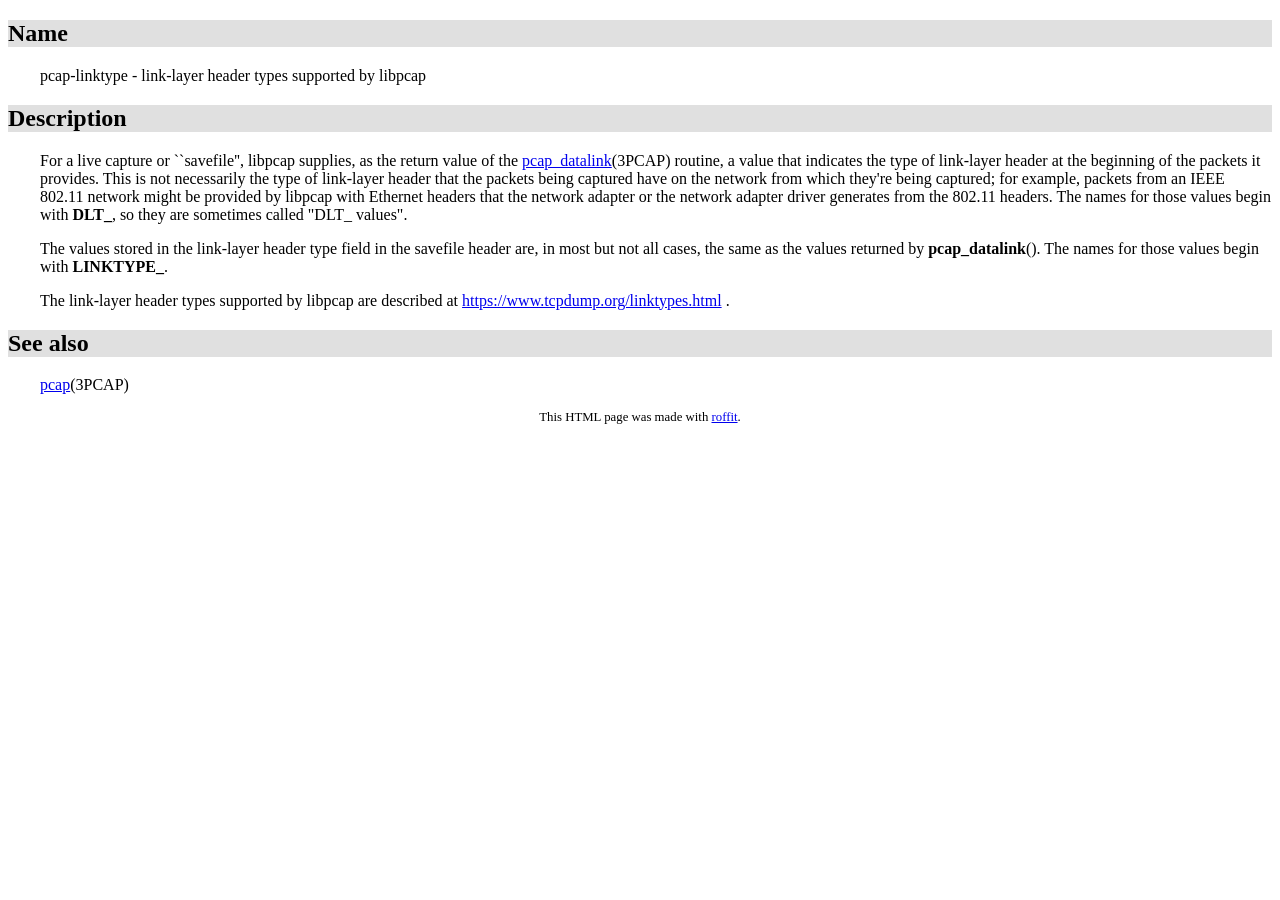
<file: lib/npcap-sdk-1.15/docs/wpcap/pcap-linktype.html>
<!DOCTYPE HTML PUBLIC "-//W3C//DTD HTML 4.01 Transitional//EN"
 "http://www.w3.org/TR/html4/loose.dtd">
<html><head>
<title>PCAP-LINKTYPE man page</title>
<meta name="generator" content="roffit">
<STYLE type="text/css">
pre {
  overflow: auto;
  margin: 0;
}

P.level0, pre.level0 {
 padding-left: 2em;
}

P.level1, pre.level1 {
 padding-left: 4em;
}

P.level2, pre.level2 {
 padding-left: 6em;
}

span.emphasis {
 font-style: italic;
}

span.bold {
 font-weight: bold;
}

span.manpage {
 font-weight: bold;
}

h2.nroffsh {
 background-color: #e0e0e0;
}

span.nroffip {
 font-weight: bold;
 font-size: 120%;
 font-family: monospace;
}

p.roffit {
 text-align: center;
 font-size: 80%;
}
</STYLE>
</head><body>
<a name="NAME"></a><h2 class="nroffsh">Name</h2>
<p class="level0">pcap-linktype - link-layer header types supported by libpcap </p><a name="DESCRIPTION"></a><h2 class="nroffsh">Description</h2>
<p class="level0">For a live capture or ``savefile&#39;&#39;, libpcap supplies, as the return value of the <a Class="bold" href="./pcap_datalink.html">pcap_datalink</a>(3PCAP) routine, a value that indicates the type of link-layer header at the beginning of the packets it provides.  This is not necessarily the type of link-layer header that the packets being captured have on the network from which they&#39;re being captured; for example, packets from an IEEE 802.11 network might be provided by libpcap with Ethernet headers that the network adapter or the network adapter driver generates from the 802.11 headers.  The names for those values begin with <span Class="bold">DLT_</span>, so they are sometimes called &quot;DLT_ values&quot;. </p>
<p class="level0">The values stored in the link-layer header type field in the savefile header are, in most but not all cases, the same as the values returned by <span Class="bold">pcap_datalink</span>(). The names for those values begin with <span Class="bold">LINKTYPE_</span>. </p>
<p class="level0">The link-layer header types supported by libpcap are described at <a href="https://www.tcpdump.org/linktypes.html">https://www.tcpdump.org/linktypes.html</a> . </p><a name="SEE"></a><h2 class="nroffsh">See also</h2>
<p class="level0"><a Class="bold" href="./pcap.html">pcap</a>(3PCAP) </p><p class="roffit">
 This HTML page was made with <a href="https://daniel.haxx.se/projects/roffit/">roffit</a>.
</body></html>
</file>
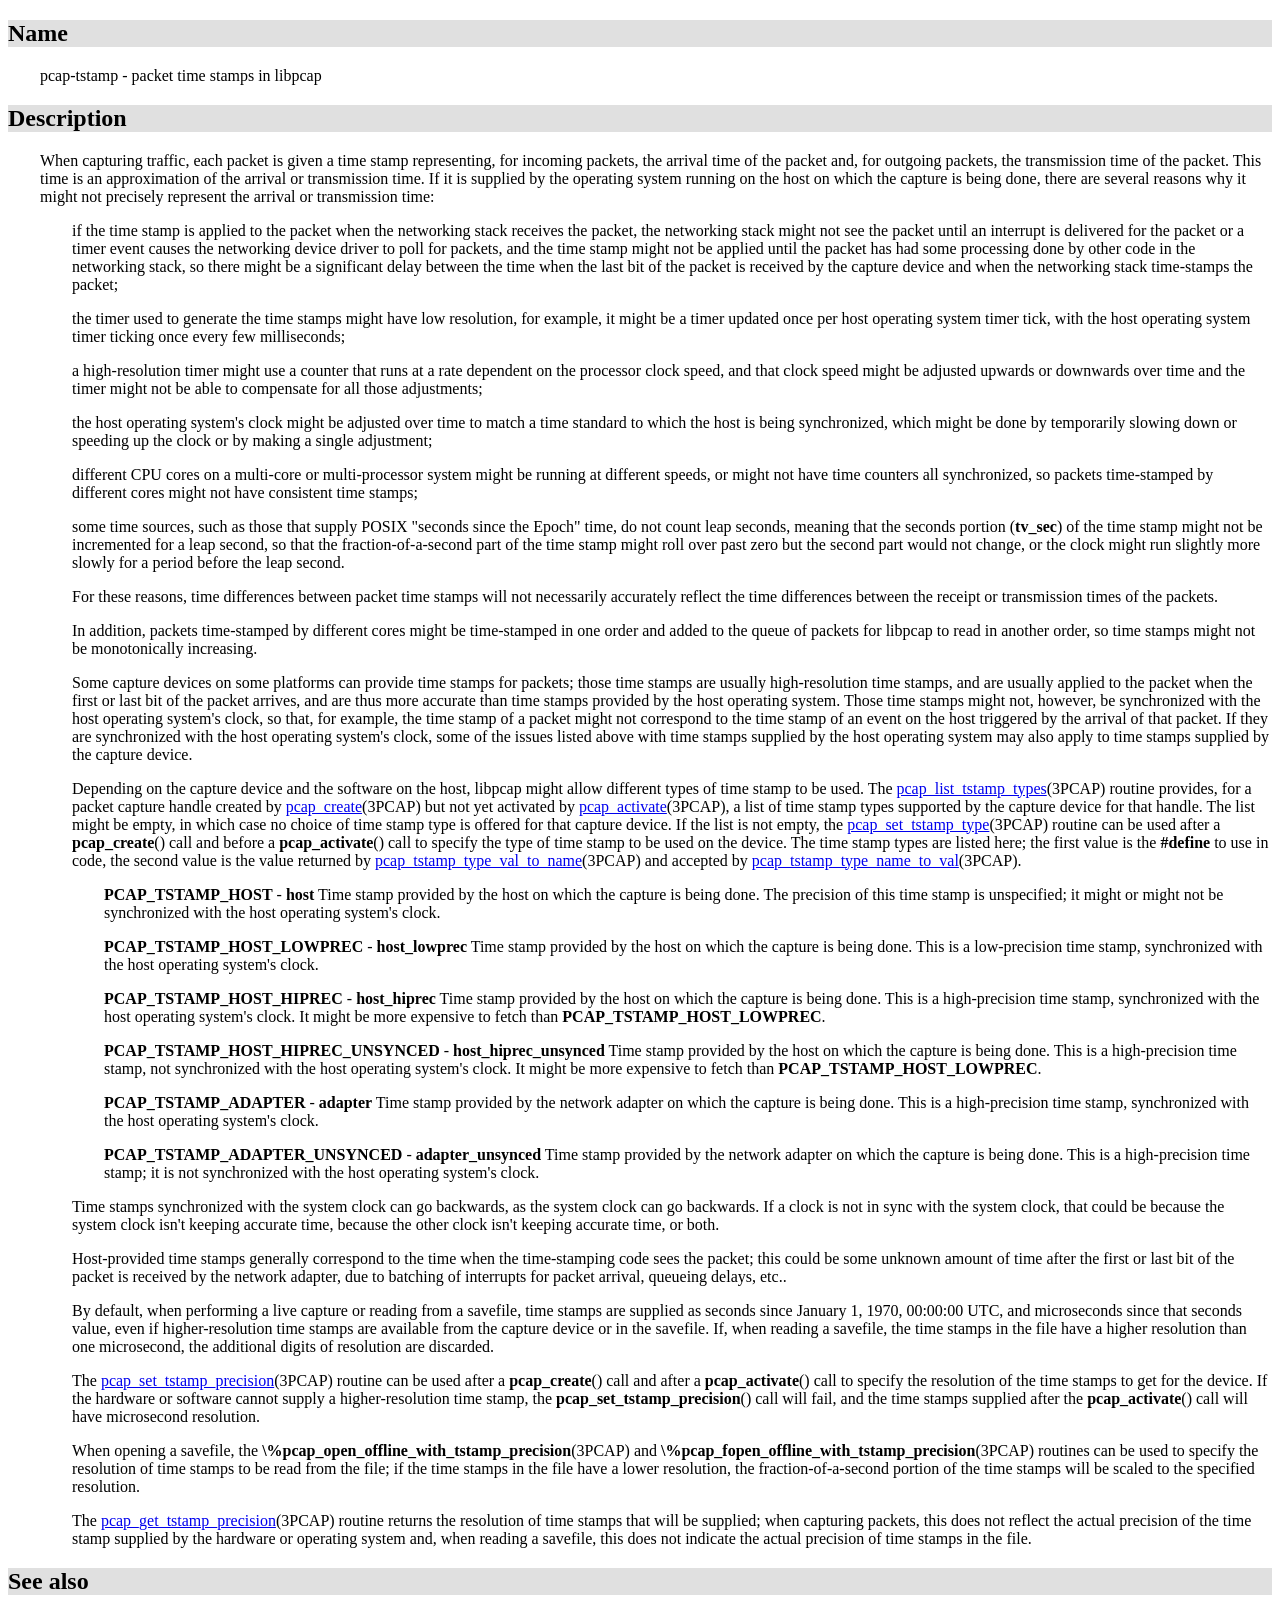
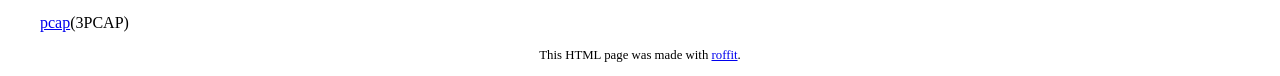
<file: lib/npcap-sdk-1.15/docs/wpcap/pcap-tstamp.html>
<!DOCTYPE HTML PUBLIC "-//W3C//DTD HTML 4.01 Transitional//EN"
 "http://www.w3.org/TR/html4/loose.dtd">
<html><head>
<title>PCAP-TSTAMP man page</title>
<meta name="generator" content="roffit">
<STYLE type="text/css">
pre {
  overflow: auto;
  margin: 0;
}

P.level0, pre.level0 {
 padding-left: 2em;
}

P.level1, pre.level1 {
 padding-left: 4em;
}

P.level2, pre.level2 {
 padding-left: 6em;
}

span.emphasis {
 font-style: italic;
}

span.bold {
 font-weight: bold;
}

span.manpage {
 font-weight: bold;
}

h2.nroffsh {
 background-color: #e0e0e0;
}

span.nroffip {
 font-weight: bold;
 font-size: 120%;
 font-family: monospace;
}

p.roffit {
 text-align: center;
 font-size: 80%;
}
</STYLE>
</head><body>
<a name="NAME"></a><h2 class="nroffsh">Name</h2>
<p class="level0">pcap-tstamp - packet time stamps in libpcap </p><a name="DESCRIPTION"></a><h2 class="nroffsh">Description</h2>
<p class="level0">When capturing traffic, each packet is given a time stamp representing, for incoming packets, the arrival time of the packet and, for outgoing packets, the transmission time of the packet.  This time is an approximation of the arrival or transmission time.  If it is supplied by the operating system running on the host on which the capture is being done, there are several reasons why it might not precisely represent the arrival or transmission time: </p>
<p class="level0"><a name=""></a><span class="nroffip"></span> </p>
<p class="level1">if the time stamp is applied to the packet when the networking stack receives the packet, the networking stack might not see the packet until an interrupt is delivered for the packet or a timer event causes the networking device driver to poll for packets, and the time stamp might not be applied until the packet has had some processing done by other code in the networking stack, so there might be a significant delay between the time when the last bit of the packet is received by the capture device and when the networking stack time-stamps the packet; </p>
<p class="level0"><a name=""></a><span class="nroffip"></span> </p>
<p class="level1">the timer used to generate the time stamps might have low resolution, for example, it might be a timer updated once per host operating system timer tick, with the host operating system timer ticking once every few milliseconds; </p>
<p class="level0"><a name=""></a><span class="nroffip"></span> </p>
<p class="level1">a high-resolution timer might use a counter that runs at a rate dependent on the processor clock speed, and that clock speed might be adjusted upwards or downwards over time and the timer might not be able to compensate for all those adjustments; </p>
<p class="level0"><a name=""></a><span class="nroffip"></span> </p>
<p class="level1">the host operating system&#39;s clock might be adjusted over time to match a time standard to which the host is being synchronized, which might be done by temporarily slowing down or speeding up the clock or by making a single adjustment; </p>
<p class="level0"><a name=""></a><span class="nroffip"></span> </p>
<p class="level1">different CPU cores on a multi-core or multi-processor system might be running at different speeds, or might not have time counters all synchronized, so packets time-stamped by different cores might not have consistent time stamps; </p>
<p class="level0"><a name=""></a><span class="nroffip"></span> </p>
<p class="level1">some time sources, such as those that supply POSIX &quot;seconds since the Epoch&quot; time, do not count leap seconds, meaning that the seconds portion (<span Class="bold">tv_sec</span>) of the time stamp might not be incremented for a leap second, so that the fraction-of-a-second part of the time stamp might roll over past zero but the second part would not change, or the clock might run slightly more slowly for a period before the leap second. </p>
<p class="level1">For these reasons, time differences between packet time stamps will not necessarily accurately reflect the time differences between the receipt or transmission times of the packets. </p>
<p class="level1">In addition, packets time-stamped by different cores might be time-stamped in one order and added to the queue of packets for libpcap to read in another order, so time stamps might not be monotonically increasing. </p>
<p class="level1">Some capture devices on some platforms can provide time stamps for packets; those time stamps are usually high-resolution time stamps, and are usually applied to the packet when the first or last bit of the packet arrives, and are thus more accurate than time stamps provided by the host operating system.  Those time stamps might not, however, be synchronized with the host operating system&#39;s clock, so that, for example, the time stamp of a packet might not correspond to the time stamp of an event on the host triggered by the arrival of that packet. If they are synchronized with the host operating system&#39;s clock, some of the issues listed above with time stamps supplied by the host operating system may also apply to time stamps supplied by the capture device. </p>
<p class="level1">Depending on the capture device and the software on the host, libpcap might allow different types of time stamp to be used.  The <a Class="bold" href="./pcap_list_tstamp_types.html">pcap_list_tstamp_types</a>(3PCAP) routine provides, for a packet capture handle created by <a Class="bold" href="./pcap_create.html">pcap_create</a>(3PCAP) but not yet activated by <a Class="bold" href="./pcap_activate.html">pcap_activate</a>(3PCAP), a list of time stamp types supported by the capture device for that handle. The list might be empty, in which case no choice of time stamp type is offered for that capture device.  If the list is not empty, the <a Class="bold" href="./pcap_set_tstamp_type.html">pcap_set_tstamp_type</a>(3PCAP) routine can be used after a <span Class="bold">pcap_create</span>() call and before a <span Class="bold">pcap_activate</span>() call to specify the type of time stamp to be used on the device. The time stamp types are listed here; the first value is the <span Class="bold">&#35;define</span> to use in code, the second value is the value returned by <a Class="bold" href="./pcap_tstamp_type_val_to_name.html">pcap_tstamp_type_val_to_name</a>(3PCAP) and accepted by <a Class="bold" href="./pcap_tstamp_type_name_to_val.html">pcap_tstamp_type_name_to_val</a>(3PCAP). </p>
<p class="level2"><span Class="bold">PCAP_TSTAMP_HOST</span> - <span Class="bold">host</span> Time stamp provided by the host on which the capture is being done.  The precision of this time stamp is unspecified; it might or might not be synchronized with the host operating system&#39;s clock. </p>
<p class="level2"><span Class="bold">PCAP_TSTAMP_HOST_LOWPREC</span> - <span Class="bold">host_lowprec</span> Time stamp provided by the host on which the capture is being done. This is a low-precision time stamp, synchronized with the host operating system&#39;s clock. </p>
<p class="level2"><span Class="bold">PCAP_TSTAMP_HOST_HIPREC</span> - <span Class="bold">host_hiprec</span> Time stamp provided by the host on which the capture is being done. This is a high-precision time stamp, synchronized with the host operating system&#39;s clock. It might be more expensive to fetch than <span Class="bold">PCAP_TSTAMP_HOST_LOWPREC</span>. </p>
<p class="level2"><span Class="bold">PCAP_TSTAMP_HOST_HIPREC_UNSYNCED</span> - <span Class="bold">host_hiprec_unsynced</span> Time stamp provided by the host on which the capture is being done. This is a high-precision time stamp, not synchronized with the host operating system&#39;s clock. It might be more expensive to fetch than <span Class="bold">PCAP_TSTAMP_HOST_LOWPREC</span>. </p>
<p class="level2"><span Class="bold">PCAP_TSTAMP_ADAPTER</span> - <span Class="bold">adapter</span> Time stamp provided by the network adapter on which the capture is being done.  This is a high-precision time stamp, synchronized with the host operating system&#39;s clock. </p>
<p class="level2"><span Class="bold">PCAP_TSTAMP_ADAPTER_UNSYNCED</span> - <span Class="bold">adapter_unsynced</span> Time stamp provided by the network adapter on which the capture is being done.  This is a high-precision time stamp; it is not synchronized with the host operating system&#39;s clock. </p>
<p class="level1">Time stamps synchronized with the system clock can go backwards, as the system clock can go backwards. If a clock is not in sync with the system clock, that could be because the system clock isn&#39;t keeping accurate time, because the other clock isn&#39;t keeping accurate time, or both. </p>
<p class="level1">Host-provided time stamps generally correspond to the time when the time-stamping code sees the packet; this could be some unknown amount of time after the first or last bit of the packet is received by the network adapter, due to batching of interrupts for packet arrival, queueing delays, etc.. </p>
<p class="level1">By default, when performing a live capture or reading from a savefile, time stamps are supplied as seconds since January 1, 1970, 00:00:00 UTC, and microseconds since that seconds value, even if higher-resolution time stamps are available from the capture device or in the savefile. If, when reading a savefile, the time stamps in the file have a higher resolution than one microsecond, the additional digits of resolution are discarded. </p>
<p class="level1">The <a Class="bold" href="./pcap_set_tstamp_precision.html">pcap_set_tstamp_precision</a>(3PCAP) routine can be used after a <span Class="bold">pcap_create</span>() call and after a <span Class="bold">pcap_activate</span>() call to specify the resolution of the time stamps to get for the device. If the hardware or software cannot supply a higher-resolution time stamp, the <span Class="bold">pcap_set_tstamp_precision</span>() call will fail, and the time stamps supplied after the <span Class="bold">pcap_activate</span>() call will have microsecond resolution. </p>
<p class="level1">When opening a savefile, the <span Class="bold">\%pcap_open_offline_with_tstamp_precision</span>(3PCAP) and <span Class="bold">\%pcap_fopen_offline_with_tstamp_precision</span>(3PCAP) routines can be used to specify the resolution of time stamps to be read from the file; if the time stamps in the file have a lower resolution, the fraction-of-a-second portion of the time stamps will be scaled to the specified resolution. </p>
<p class="level1">The <a Class="bold" href="./pcap_get_tstamp_precision.html">pcap_get_tstamp_precision</a>(3PCAP) routine returns the resolution of time stamps that will be supplied; when capturing packets, this does not reflect the actual precision of the time stamp supplied by the hardware or operating system and, when reading a savefile, this does not indicate the actual precision of time stamps in the file. </p><a name="SEE"></a><h2 class="nroffsh">See also</h2>
<p class="level0"><a Class="bold" href="./pcap.html">pcap</a>(3PCAP) </p><p class="roffit">
 This HTML page was made with <a href="https://daniel.haxx.se/projects/roffit/">roffit</a>.
</body></html>
</file>
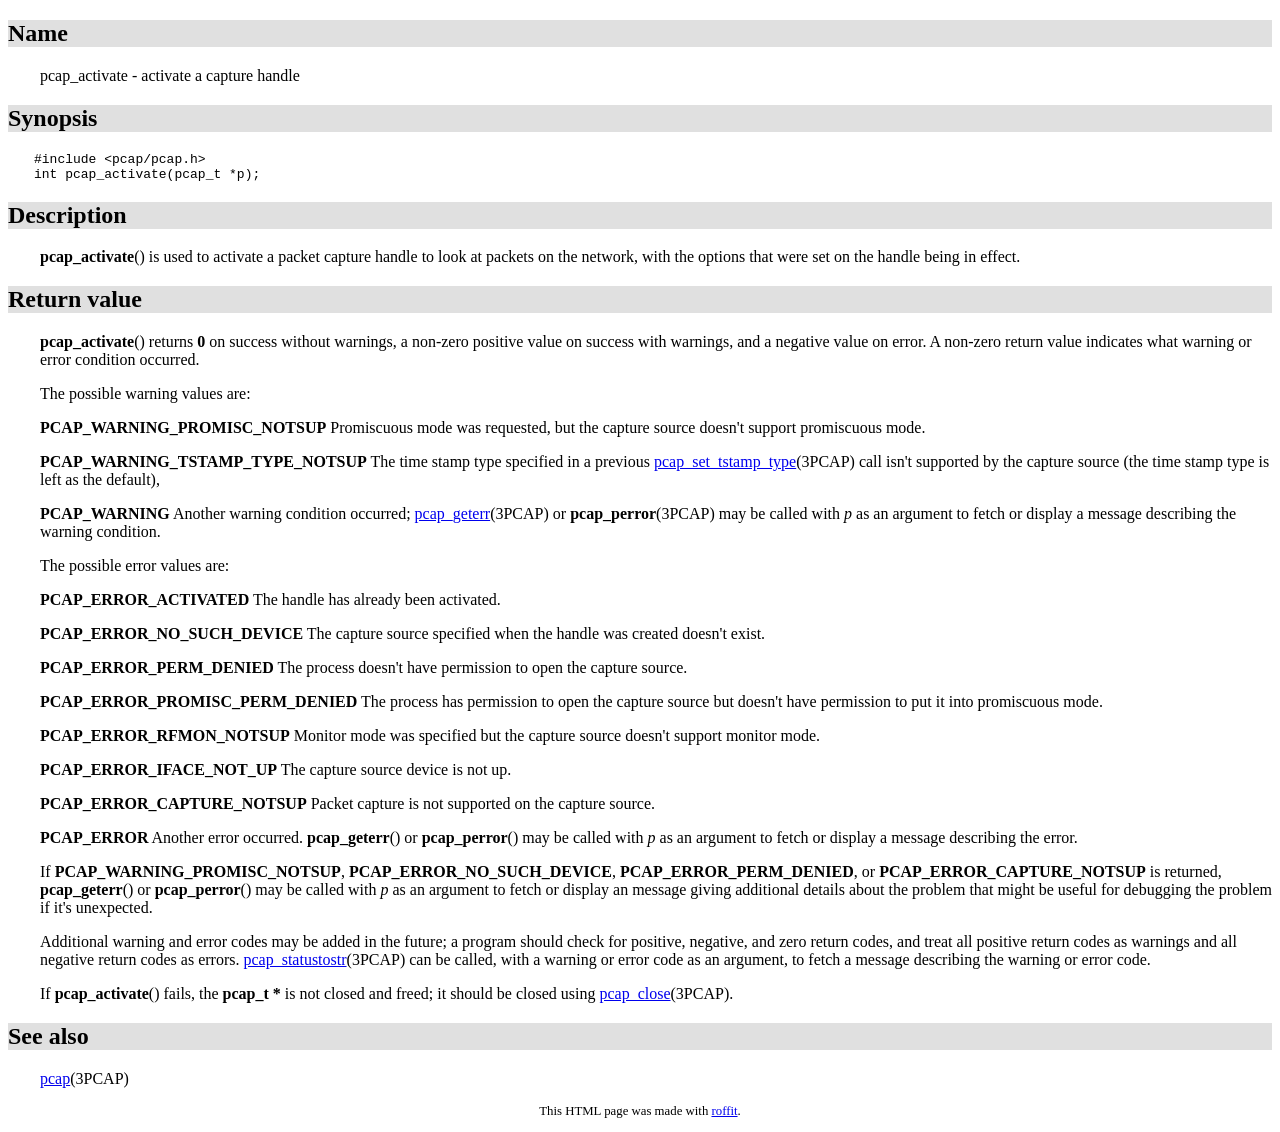
<file: lib/npcap-sdk-1.15/docs/wpcap/pcap_activate.html>
<!DOCTYPE HTML PUBLIC "-//W3C//DTD HTML 4.01 Transitional//EN"
 "http://www.w3.org/TR/html4/loose.dtd">
<html><head>
<title>3PCAP man page</title>
<meta name="generator" content="roffit">
<STYLE type="text/css">
pre {
  overflow: auto;
  margin: 0;
}

P.level0, pre.level0 {
 padding-left: 2em;
}

P.level1, pre.level1 {
 padding-left: 4em;
}

P.level2, pre.level2 {
 padding-left: 6em;
}

span.emphasis {
 font-style: italic;
}

span.bold {
 font-weight: bold;
}

span.manpage {
 font-weight: bold;
}

h2.nroffsh {
 background-color: #e0e0e0;
}

span.nroffip {
 font-weight: bold;
 font-size: 120%;
 font-family: monospace;
}

p.roffit {
 text-align: center;
 font-size: 80%;
}
</STYLE>
</head><body>
<a name="NAME"></a><h2 class="nroffsh">Name</h2>
<p class="level0">pcap_activate - activate a capture handle </p><a name="SYNOPSIS"></a><h2 class="nroffsh">Synopsis</h2><pre class="level0">
&#35;include &lt;pcap/pcap.h&gt;
int pcap_activate(pcap_t *p);
</pre>
<a name="DESCRIPTION"></a><h2 class="nroffsh">Description</h2>
<p class="level0"><span Class="bold">pcap_activate</span>() is used to activate a packet capture handle to look at packets on the network, with the options that were set on the handle being in effect. </p><a name="RETURN"></a><h2 class="nroffsh">Return value</h2>
<p class="level0"><span Class="bold">pcap_activate</span>() returns <span Class="bold">0</span> on success without warnings, a non-zero positive value on success with warnings, and a negative value on error. A non-zero return value indicates what warning or error condition occurred. </p>
<p class="level0">The possible warning values are: </p>
<p class="level0"><span Class="bold">PCAP_WARNING_PROMISC_NOTSUP</span> Promiscuous mode was requested, but the capture source doesn&#39;t support promiscuous mode. </p>
<p class="level0"><span Class="bold">PCAP_WARNING_TSTAMP_TYPE_NOTSUP</span> The time stamp type specified in a previous <a Class="bold" href="./pcap_set_tstamp_type.html">pcap_set_tstamp_type</a>(3PCAP) call isn&#39;t supported by the capture source (the time stamp type is left as the default), </p>
<p class="level0"><span Class="bold">PCAP_WARNING</span> Another warning condition occurred; <a Class="bold" href="./pcap_geterr.html">pcap_geterr</a>(3PCAP) or <span Class="bold">pcap_perror</span>(3PCAP) may be called with <span Class="emphasis">p</span> as an argument to fetch or display a message describing the warning condition. </p>
<p class="level0">The possible error values are: </p>
<p class="level0"><span Class="bold">PCAP_ERROR_ACTIVATED</span> The handle has already been activated. </p>
<p class="level0"><span Class="bold">PCAP_ERROR_NO_SUCH_DEVICE</span> The capture source specified when the handle was created doesn&#39;t exist. </p>
<p class="level0"><span Class="bold">PCAP_ERROR_PERM_DENIED</span> The process doesn&#39;t have permission to open the capture source. </p>
<p class="level0"><span Class="bold">PCAP_ERROR_PROMISC_PERM_DENIED</span> The process has permission to open the capture source but doesn&#39;t have permission to put it into promiscuous mode. </p>
<p class="level0"><span Class="bold">PCAP_ERROR_RFMON_NOTSUP</span> Monitor mode was specified but the capture source doesn&#39;t support monitor mode. </p>
<p class="level0"><span Class="bold">PCAP_ERROR_IFACE_NOT_UP</span> The capture source device is not up. </p>
<p class="level0"><span Class="bold">PCAP_ERROR_CAPTURE_NOTSUP</span> Packet capture is not supported on the capture source. </p>
<p class="level0"><span Class="bold">PCAP_ERROR</span> Another error occurred. <span Class="bold">pcap_geterr</span>() or <span Class="bold">pcap_perror</span>() may be called with <span Class="emphasis">p</span> as an argument to fetch or display a message describing the error. </p>
<p class="level0">If <span Class="bold">PCAP_WARNING_PROMISC_NOTSUP</span>, <span Class="bold">PCAP_ERROR_NO_SUCH_DEVICE</span>, <span Class="bold">PCAP_ERROR_PERM_DENIED</span>, or <span Class="bold">PCAP_ERROR_CAPTURE_NOTSUP</span> is returned, <span Class="bold">pcap_geterr</span>() or <span Class="bold">pcap_perror</span>() may be called with <span Class="emphasis">p</span> as an argument to fetch or display an message giving additional details about the problem that might be useful for debugging the problem if it&#39;s unexpected. </p>
<p class="level0">Additional warning and error codes may be added in the future; a program should check for positive, negative, and zero return codes, and treat all positive return codes as warnings and all negative return codes as errors. <a Class="bold" href="./pcap_statustostr.html">pcap_statustostr</a>(3PCAP) can be called, with a warning or error code as an argument, to fetch a message describing the warning or error code. </p>
<p class="level0">If <span Class="bold">pcap_activate</span>() fails, the <span Class="bold">pcap_t *</span> is not closed and freed; it should be closed using <a Class="bold" href="./pcap_close.html">pcap_close</a>(3PCAP). </p><a name="SEE"></a><h2 class="nroffsh">See also</h2>
<p class="level0"><a Class="bold" href="./pcap.html">pcap</a>(3PCAP) </p><p class="roffit">
 This HTML page was made with <a href="https://daniel.haxx.se/projects/roffit/">roffit</a>.
</body></html>
</file>
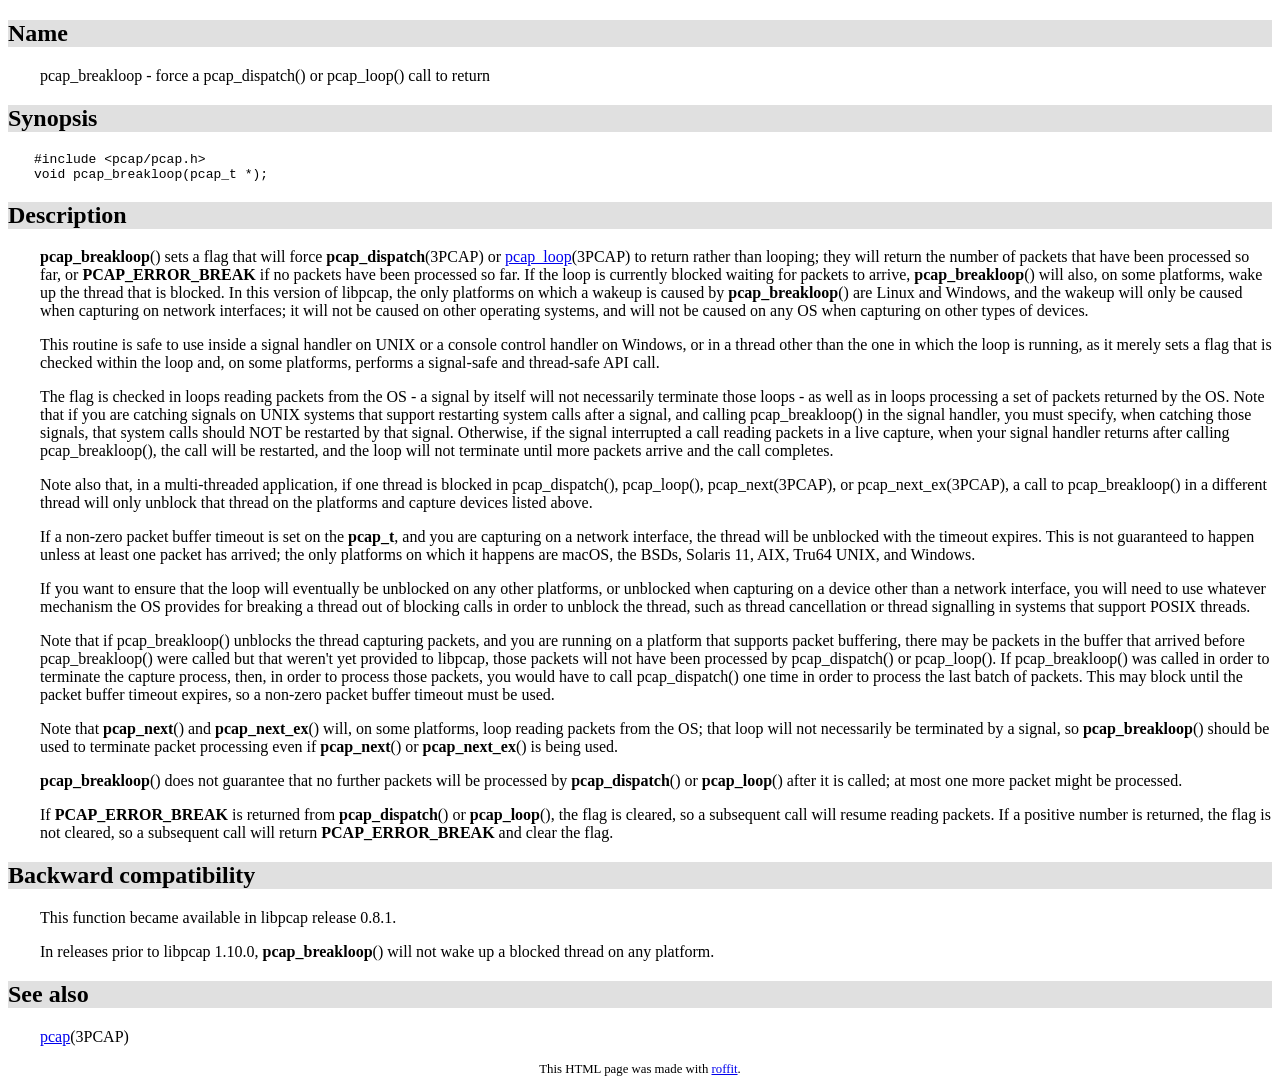
<file: lib/npcap-sdk-1.15/docs/wpcap/pcap_breakloop.html>
<!DOCTYPE HTML PUBLIC "-//W3C//DTD HTML 4.01 Transitional//EN"
 "http://www.w3.org/TR/html4/loose.dtd">
<html><head>
<title>3PCAP man page</title>
<meta name="generator" content="roffit">
<STYLE type="text/css">
pre {
  overflow: auto;
  margin: 0;
}

P.level0, pre.level0 {
 padding-left: 2em;
}

P.level1, pre.level1 {
 padding-left: 4em;
}

P.level2, pre.level2 {
 padding-left: 6em;
}

span.emphasis {
 font-style: italic;
}

span.bold {
 font-weight: bold;
}

span.manpage {
 font-weight: bold;
}

h2.nroffsh {
 background-color: #e0e0e0;
}

span.nroffip {
 font-weight: bold;
 font-size: 120%;
 font-family: monospace;
}

p.roffit {
 text-align: center;
 font-size: 80%;
}
</STYLE>
</head><body>
<a name="NAME"></a><h2 class="nroffsh">Name</h2>
<p class="level0">pcap_breakloop - force a pcap_dispatch() or pcap_loop() call to return </p><a name="SYNOPSIS"></a><h2 class="nroffsh">Synopsis</h2><pre class="level0">
&#35;include &lt;pcap/pcap.h&gt;
void pcap_breakloop(pcap_t *);
</pre>
<a name="DESCRIPTION"></a><h2 class="nroffsh">Description</h2>
<p class="level0"><span Class="bold">pcap_breakloop</span>() sets a flag that will force <span Class="bold">pcap_dispatch</span>(3PCAP) or <a Class="bold" href="./pcap_loop.html">pcap_loop</a>(3PCAP) to return rather than looping; they will return the number of packets that have been processed so far, or <span Class="bold">PCAP_ERROR_BREAK</span> if no packets have been processed so far.  If the loop is currently blocked waiting for packets to arrive, <span Class="bold">pcap_breakloop</span>() will also, on some platforms, wake up the thread that is blocked.  In this version of libpcap, the only platforms on which a wakeup is caused by <span Class="bold">pcap_breakloop</span>() are Linux and Windows, and the wakeup will only be caused when capturing on network interfaces; it will not be caused on other operating systems, and will not be caused on any OS when capturing on other types of devices. </p>
<p class="level0">This routine is safe to use inside a signal handler on UNIX or a console control handler on Windows, or in a thread other than the one in which the loop is running, as it merely sets a flag that is checked within the loop and, on some platforms, performs a signal-safe and thread-safe API call. </p>
<p class="level0">The flag is checked in loops reading packets from the OS - a signal by itself will not necessarily terminate those loops - as well as in loops processing a set of packets returned by the OS. Note that if you are catching signals on UNIX systems that support restarting system calls after a signal, and calling pcap_breakloop() in the signal handler, you must specify, when catching those signals, that system calls should NOT be restarted by that signal.  Otherwise, if the signal interrupted a call reading packets in a live capture, when your signal handler returns after calling pcap_breakloop(), the call will be restarted, and the loop will not terminate until more packets arrive and the call completes. </p>
<p class="level0">Note also that, in a multi-threaded application, if one thread is blocked in pcap_dispatch(), pcap_loop(), pcap_next(3PCAP), or pcap_next_ex(3PCAP), a call to pcap_breakloop() in a different thread will only unblock that thread on the platforms and capture devices listed above. </p>
<p class="level0">If a non-zero packet buffer timeout is set on the <span Class="bold">pcap_t</span>, and you are capturing on a network interface, the thread will be unblocked with the timeout expires.  This is not guaranteed to happen unless at least one packet has arrived; the only platforms on which it happens are macOS, the BSDs, Solaris 11, AIX, Tru64 UNIX, and Windows. </p>
<p class="level0">If you want to ensure that the loop will eventually be unblocked on any other platforms, or unblocked when capturing on a device other than a network interface, you will need to use whatever mechanism the OS provides for breaking a thread out of blocking calls in order to unblock the thread, such as thread cancellation or thread signalling in systems that support POSIX threads. </p>
<p class="level0">Note that if pcap_breakloop() unblocks the thread capturing packets, and you are running on a platform that supports packet buffering, there may be packets in the buffer that arrived before pcap_breakloop() were called but that weren&#39;t yet provided to libpcap, those packets will not have been processed by pcap_dispatch() or pcap_loop().  If pcap_breakloop() was called in order to terminate the capture process, then, in order to process those packets, you would have to call pcap_dispatch() one time in order to process the last batch of packets. This may block until the packet buffer timeout expires, so a non-zero packet buffer timeout must be used. </p>
<p class="level0">Note that <span Class="bold">pcap_next</span>() and <span Class="bold">pcap_next_ex</span>() will, on some platforms, loop reading packets from the OS; that loop will not necessarily be terminated by a signal, so <span Class="bold">pcap_breakloop</span>() should be used to terminate packet processing even if <span Class="bold">pcap_next</span>() or <span Class="bold">pcap_next_ex</span>() is being used. </p>
<p class="level0"><span Class="bold">pcap_breakloop</span>() does not guarantee that no further packets will be processed by <span Class="bold">pcap_dispatch</span>() or <span Class="bold">pcap_loop</span>() after it is called; at most one more packet might be processed. </p>
<p class="level0">If <span Class="bold">PCAP_ERROR_BREAK</span> is returned from <span Class="bold">pcap_dispatch</span>() or <span Class="bold">pcap_loop</span>(), the flag is cleared, so a subsequent call will resume reading packets. If a positive number is returned, the flag is not cleared, so a subsequent call will return <span Class="bold">PCAP_ERROR_BREAK</span> and clear the flag. </p><a name="BACKWARD"></a><h2 class="nroffsh">Backward compatibility</h2>
<p class="level0">This function became available in libpcap release 0.8.1. </p>
<p class="level0">In releases prior to libpcap 1.10.0, <span Class="bold">pcap_breakloop</span>() will not wake up a blocked thread on any platform. </p><a name="SEE"></a><h2 class="nroffsh">See also</h2>
<p class="level0"><a Class="bold" href="./pcap.html">pcap</a>(3PCAP) </p><p class="roffit">
 This HTML page was made with <a href="https://daniel.haxx.se/projects/roffit/">roffit</a>.
</body></html>
</file>
